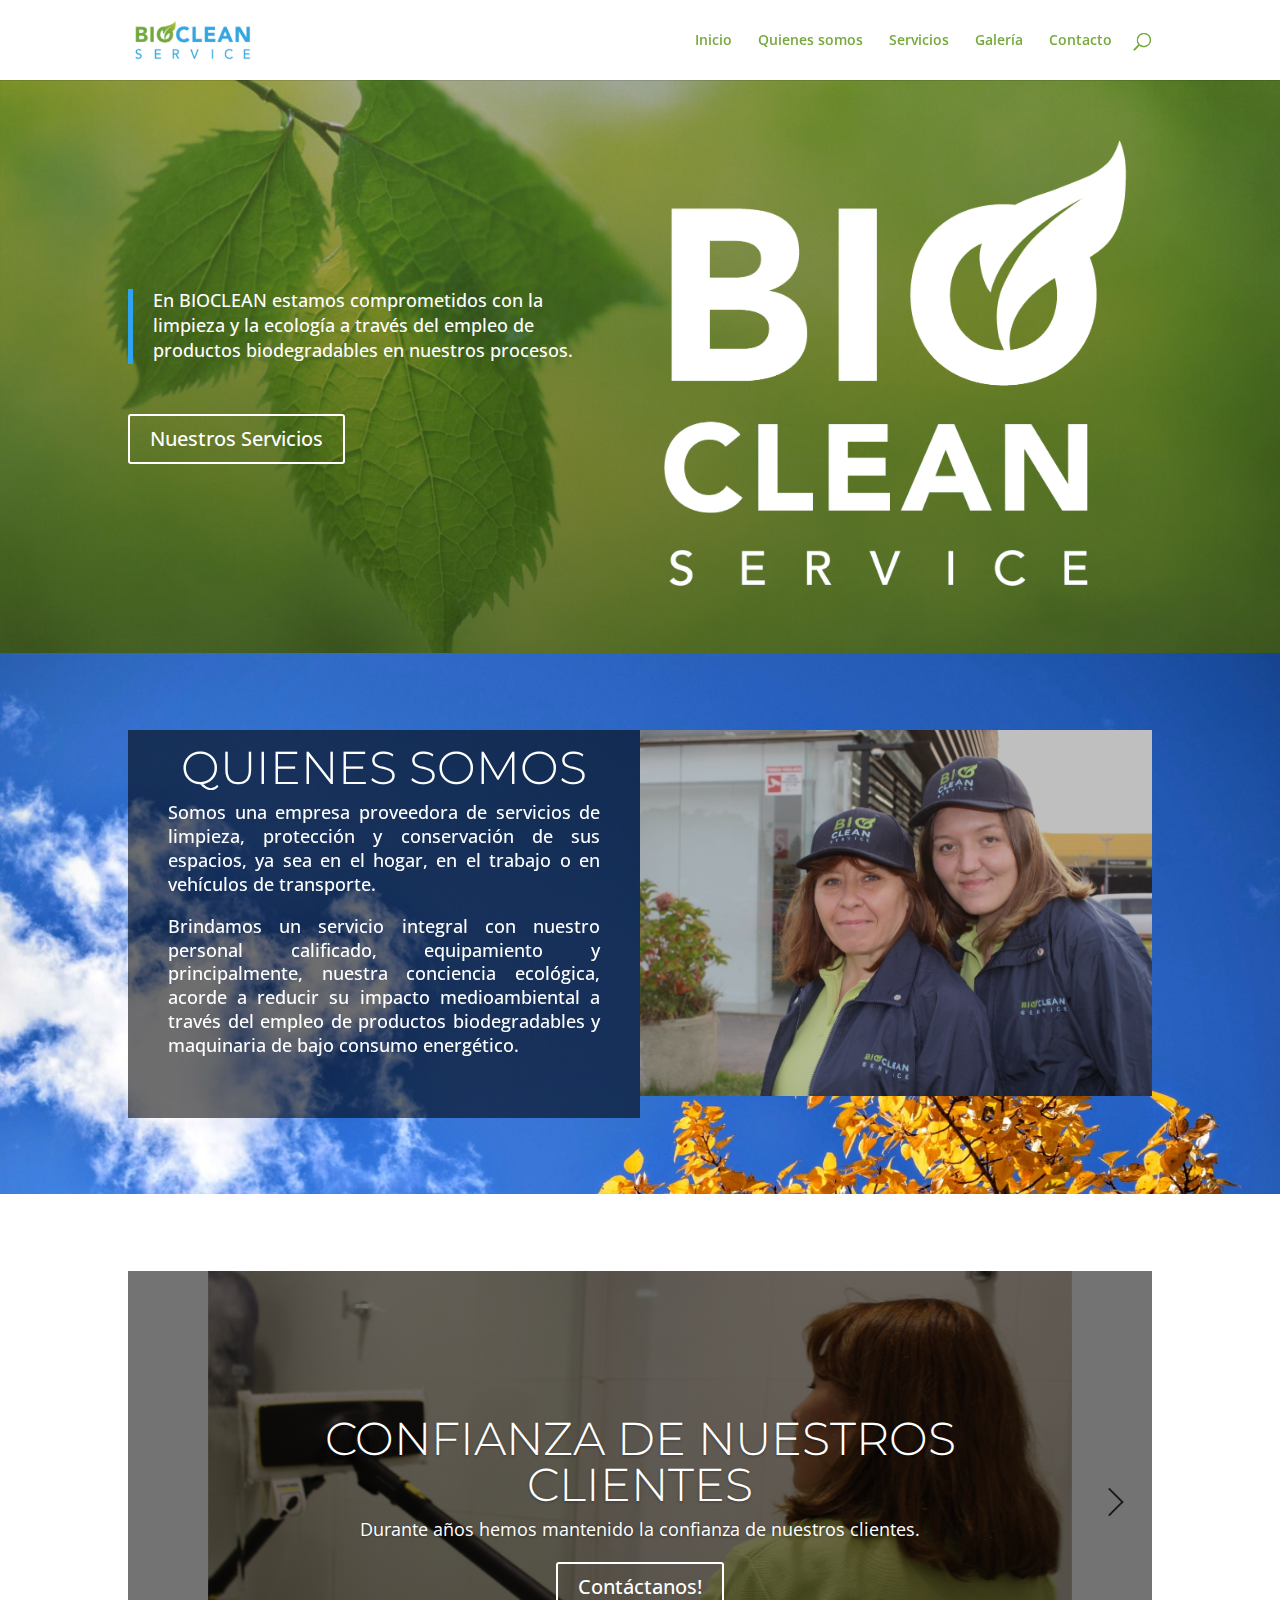
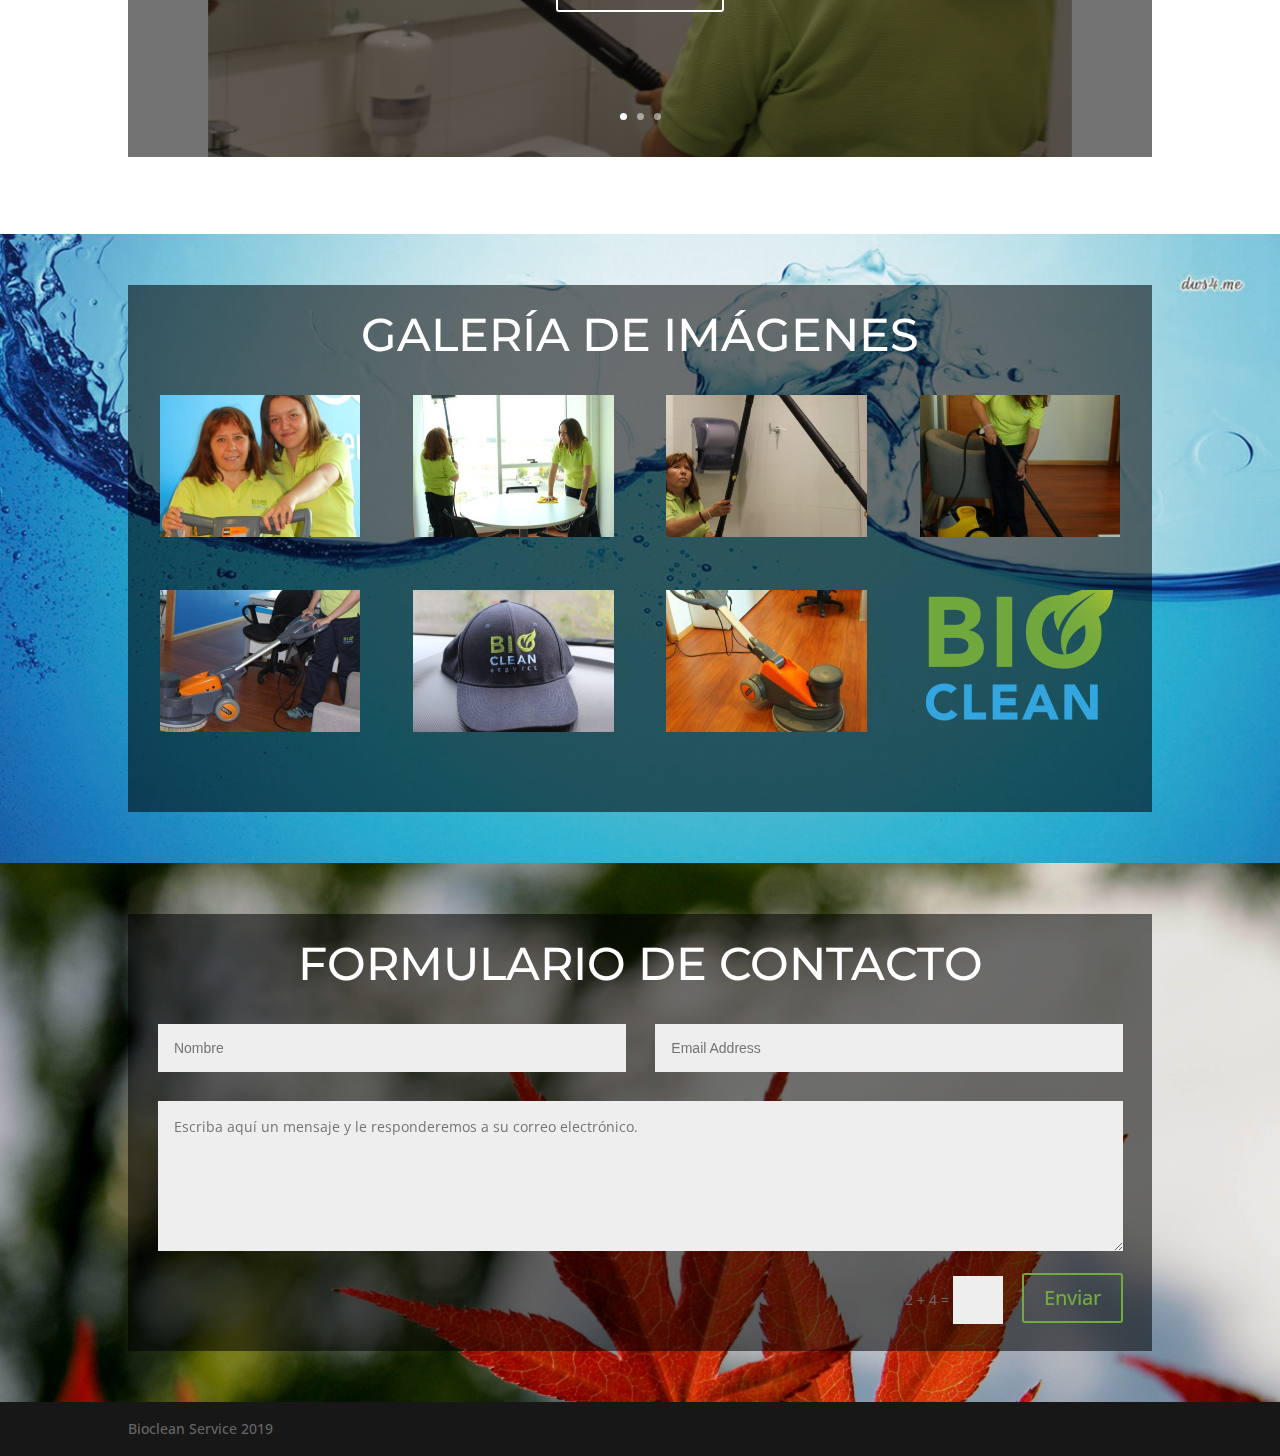
<file: index.html>
<!DOCTYPE html>
<html lang="es-CL">
<head>
	<meta charset="UTF-8" />
<meta name="description" content="Servicios de limpieza de carácter ecológico, los cuales aportan en mejorar las condiciones de nuestro medio ambiente a través del empleo de productos biodegradables." /><meta http-equiv="X-UA-Compatible" content="IE=edge">
	<link rel="pingback" href="/xmlrpc.php" />

	<script type="text/javascript">
		document.documentElement.className = 'js';
	</script>

	<script>var et_site_url='http://biocleanservice.local';var et_post_id='19';function et_core_page_resource_fallback(a,b){"undefined"===typeof b&&(b=a.sheet.cssRules&&0===a.sheet.cssRules.length);b&&(a.onerror=null,a.onload=null,a.href?a.href=et_site_url+"/?et_core_page_resource="+a.id+et_post_id:a.src&&(a.src=et_site_url+"/?et_core_page_resource="+a.id+et_post_id))}
</script><title>Bioclean Service Chile</title>
<link rel='dns-prefetch' href='//fonts.googleapis.com' />
<link rel='dns-prefetch' href='//s.w.org' />
<link rel="alternate" type="application/rss+xml" title="Bioclean Service Chile &raquo; Feed" href="/feed/" />
<link rel="alternate" type="application/rss+xml" title="Bioclean Service Chile &raquo; Feed de comentarios" href="/comments/feed/" />
		<script type="text/javascript">
			window._wpemojiSettings = {"baseUrl":"https:\/\/s.w.org\/images\/core\/emoji\/11\/72x72\/","ext":".png","svgUrl":"https:\/\/s.w.org\/images\/core\/emoji\/11\/svg\/","svgExt":".svg","source":{"concatemoji":"http:\/\/biocleanservice.local\/wp-includes\/js\/wp-emoji-release.min.js?ver=5.0.4"}};
			!function(a,b,c){function d(a,b){var c=String.fromCharCode;l.clearRect(0,0,k.width,k.height),l.fillText(c.apply(this,a),0,0);var d=k.toDataURL();l.clearRect(0,0,k.width,k.height),l.fillText(c.apply(this,b),0,0);var e=k.toDataURL();return d===e}function e(a){var b;if(!l||!l.fillText)return!1;switch(l.textBaseline="top",l.font="600 32px Arial",a){case"flag":return!(b=d([55356,56826,55356,56819],[55356,56826,8203,55356,56819]))&&(b=d([55356,57332,56128,56423,56128,56418,56128,56421,56128,56430,56128,56423,56128,56447],[55356,57332,8203,56128,56423,8203,56128,56418,8203,56128,56421,8203,56128,56430,8203,56128,56423,8203,56128,56447]),!b);case"emoji":return b=d([55358,56760,9792,65039],[55358,56760,8203,9792,65039]),!b}return!1}function f(a){var c=b.createElement("script");c.src=a,c.defer=c.type="text/javascript",b.getElementsByTagName("head")[0].appendChild(c)}var g,h,i,j,k=b.createElement("canvas"),l=k.getContext&&k.getContext("2d");for(j=Array("flag","emoji"),c.supports={everything:!0,everythingExceptFlag:!0},i=0;i<j.length;i++)c.supports[j[i]]=e(j[i]),c.supports.everything=c.supports.everything&&c.supports[j[i]],"flag"!==j[i]&&(c.supports.everythingExceptFlag=c.supports.everythingExceptFlag&&c.supports[j[i]]);c.supports.everythingExceptFlag=c.supports.everythingExceptFlag&&!c.supports.flag,c.DOMReady=!1,c.readyCallback=function(){c.DOMReady=!0},c.supports.everything||(h=function(){c.readyCallback()},b.addEventListener?(b.addEventListener("DOMContentLoaded",h,!1),a.addEventListener("load",h,!1)):(a.attachEvent("onload",h),b.attachEvent("onreadystatechange",function(){"complete"===b.readyState&&c.readyCallback()})),g=c.source||{},g.concatemoji?f(g.concatemoji):g.wpemoji&&g.twemoji&&(f(g.twemoji),f(g.wpemoji)))}(window,document,window._wpemojiSettings);
		</script>
		<meta content="Divi v.3.17.6" name="generator"/><style type="text/css">
img.wp-smiley,
img.emoji {
	display: inline !important;
	border: none !important;
	box-shadow: none !important;
	height: 1em !important;
	width: 1em !important;
	margin: 0 .07em !important;
	vertical-align: -0.1em !important;
	background: none !important;
	padding: 0 !important;
}
</style>
<link rel='stylesheet' id='wp-block-library-css'  href='/wp-includes/css/dist/block-library/style.min.css?ver=5.0.4' type='text/css' media='all' />
<link rel='stylesheet' id='divi-fonts-css'  href='http://fonts.googleapis.com/css?family=Open+Sans:300italic,400italic,600italic,700italic,800italic,400,300,600,700,800&#038;subset=latin,latin-ext' type='text/css' media='all' />
<link rel='stylesheet' id='divi-style-css'  href='/wp-content/themes/Divi/style.css?ver=3.17.6' type='text/css' media='all' />
<link rel='stylesheet' id='et-builder-googlefonts-cached-css'  href='http://fonts.googleapis.com/css?family=Montserrat%3A100%2C100italic%2C200%2C200italic%2C300%2C300italic%2Cregular%2Citalic%2C500%2C500italic%2C600%2C600italic%2C700%2C700italic%2C800%2C800italic%2C900%2C900italic&#038;ver=5.0.4#038;subset=latin,latin-ext' type='text/css' media='all' />
<link rel='stylesheet' id='dashicons-css'  href='/wp-includes/css/dashicons.min.css?ver=5.0.4' type='text/css' media='all' />
<script type='text/javascript' src='/wp-includes/js/jquery/jquery.js?ver=1.12.4'></script>
<script type='text/javascript' src='/wp-includes/js/jquery/jquery-migrate.min.js?ver=1.4.1'></script>
<link rel='https://api.w.org/' href='/wp-json/' />
<link rel="EditURI" type="application/rsd+xml" title="RSD" href="/xmlrpc.php?rsd" />
<link rel="wlwmanifest" type="application/wlwmanifest+xml" href="/wp-includes/wlwmanifest.xml" /> 
<meta name="generator" content="WordPress 5.0.4" />
<link rel="canonical" href="/" />
<link rel='shortlink' href='/' />
<link rel="alternate" type="application/json+oembed" href="/wp-json/oembed/1.0/embed?url=http%3A%2F%2F%2F" />
<link rel="alternate" type="text/xml+oembed" href="/wp-json/oembed/1.0/embed?url=http%3A%2F%2F%2F&#038;format=xml" />
<meta name="viewport" content="width=device-width, initial-scale=1.0, maximum-scale=1.0, user-scalable=0" /><link rel="shortcut icon" href="" /><style id="et-core-unified-cached-inline-styles">.et_header_style_centered .mobile_nav .select_page,.et_header_style_split .mobile_nav .select_page,.et_nav_text_color_light #top-menu>li>a,.et_nav_text_color_dark #top-menu>li>a,#top-menu a,.et_mobile_menu li a,.et_nav_text_color_light .et_mobile_menu li a,.et_nav_text_color_dark .et_mobile_menu li a,#et_search_icon:before,.et_search_form_container input,span.et_close_search_field:after,#et-top-navigation .et-cart-info{color:#76aa3d}.et_search_form_container input::-moz-placeholder{color:#76aa3d}.et_search_form_container input::-webkit-input-placeholder{color:#76aa3d}.et_search_form_container input:-ms-input-placeholder{color:#76aa3d}#footer-widgets .footer-widget a,#footer-widgets .footer-widget li a,#footer-widgets .footer-widget li a:hover{color:#ffffff}.footer-widget{color:#ffffff}#footer-bottom .et-social-icon a{font-size:32px}.et_slide_in_menu_container,.et_slide_in_menu_container .et-search-field{letter-spacing:px}.et_slide_in_menu_container .et-search-field::-moz-placeholder{letter-spacing:px}.et_slide_in_menu_container .et-search-field::-webkit-input-placeholder{letter-spacing:px}.et_slide_in_menu_container .et-search-field:-ms-input-placeholder{letter-spacing:px}@media only screen and (min-width:981px){.et-fixed-header #top-menu a,.et-fixed-header #et_search_icon:before,.et-fixed-header #et_top_search .et-search-form input,.et-fixed-header .et_search_form_container input,.et-fixed-header .et_close_search_field:after,.et-fixed-header #et-top-navigation .et-cart-info{color:#76aa3d!important}.et-fixed-header .et_search_form_container input::-moz-placeholder{color:#76aa3d!important}.et-fixed-header .et_search_form_container input::-webkit-input-placeholder{color:#76aa3d!important}.et-fixed-header .et_search_form_container input:-ms-input-placeholder{color:#76aa3d!important}}@media only screen and (min-width:1350px){.et_pb_row{padding:27px 0}.et_pb_section{padding:54px 0}.single.et_pb_pagebuilder_layout.et_full_width_page .et_post_meta_wrapper{padding-top:81px}.et_pb_section.et_pb_section_first{padding-top:inherit}.et_pb_fullwidth_section{padding:0}}	h1,h2,h3,h4,h5,h6{font-family:'Montserrat',Helvetica,Arial,Lucida,sans-serif}</style></head>
<body class="home page-template-default page page-id-19 et_divi_builder et_pb_button_helper_class et_fixed_nav et_show_nav et_cover_background et_pb_gutter et_pb_gutters3 et_primary_nav_dropdown_animation_fade et_secondary_nav_dropdown_animation_fade et_pb_footer_columns4 et_header_style_left et_pb_pagebuilder_layout et_right_sidebar et_divi_theme et-db et_minified_js et_minified_css">
	<div id="page-container">

	
	
			<header id="main-header" data-height-onload="66">
			<div class="container clearfix et_menu_container">
							<div class="logo_container">
					<span class="logo_helper"></span>
					<a href="/">
						<img src="/wp-content/uploads/2019/03/logonav.png" alt="Bioclean Service Chile" id="logo" data-height-percentage="54" />
					</a>
				</div>
							<div id="et-top-navigation" data-height="66" data-fixed-height="40">
											<nav id="top-menu-nav">
						<ul id="top-menu" class="nav"><li id="menu-item-37" class="menu-item menu-item-type-custom menu-item-object-custom menu-item-37"><a href="#inicio">Inicio</a></li>
<li id="menu-item-38" class="menu-item menu-item-type-custom menu-item-object-custom menu-item-38"><a href="#nosotros">Quienes somos</a></li>
<li id="menu-item-39" class="menu-item menu-item-type-custom menu-item-object-custom menu-item-39"><a href="#servicios">Servicios</a></li>
<li id="menu-item-121" class="menu-item menu-item-type-custom menu-item-object-custom menu-item-121"><a href="#galeria">Galería</a></li>
<li id="menu-item-41" class="menu-item menu-item-type-custom menu-item-object-custom menu-item-41"><a href="#contacto">Contacto</a></li>
</ul>						</nav>
					
					
					
										<div id="et_top_search">
						<span id="et_search_icon"></span>
					</div>
					
					<div id="et_mobile_nav_menu">
				<div class="mobile_nav closed">
					<span class="select_page">Select Page</span>
					<span class="mobile_menu_bar mobile_menu_bar_toggle"></span>
				</div>
			</div>				</div> <!-- #et-top-navigation -->
			</div> <!-- .container -->
			<div class="et_search_outer">
				<div class="container et_search_form_container">
					<form role="search" method="get" class="et-search-form" action="/">
					<input type="search" class="et-search-field" placeholder="Search &hellip;" value="" name="s" title="Search for:" />					</form>
					<span class="et_close_search_field"></span>
				</div>
			</div>
		</header> <!-- #main-header -->
			<div id="et-main-area">
	
<div id="main-content">


			
				<article id="post-19" class="post-19 page type-page status-publish hentry">

				
					<div class="entry-content">
					<div id="et-boc" class="et-boc">
			
			<div class="et_builder_inner_content et_pb_gutters3"><div id="inicio" class="et_pb_section et_pb_section_0 et_pb_fullwidth_section et_section_regular">
				
				
				
				
					<section class="et_pb_module et_pb_fullwidth_header et_pb_fullwidth_header_0 et_pb_header_with_image et_pb_bg_layout_dark et_pb_text_align_left">
				
				
				<div class="et_pb_fullwidth_header_container left">
					<div class="header-content-container center">
					<div class="header-content">
						
						
						
						<div class="et_pb_header_content_wrapper"><blockquote>
<p><span style="font-size: large;">En BIOCLEAN estamos comprometidos con la limpieza y la ecología a través del empleo de productos biodegradables en nuestros procesos.</span></p>
</blockquote></div>
						<a class="et_pb_button et_pb_more_button et_pb_button_one" href="#servicios">Nuestros Servicios</a>
					</div>
				</div>
					<div class="header-image-container center">
					<div class="header-image">
						<img src="/wp-content/uploads/2019/05/BIOCLEAN_blanco-vertical.png" alt="" title="" />
					</div>
				</div>
				</div>
				<div class="et_pb_fullwidth_header_overlay"></div>
				<div class="et_pb_fullwidth_header_scroll"></div>
			</section>
				
				
			</div> <!-- .et_pb_section --><div id="nosotros" class="et_pb_section et_pb_section_1 et_pb_with_background et_pb_section_parallax et_section_regular">
				
				<div class="et_parallax_bg et_pb_parallax_css" style="background-image: url(/wp-content/uploads/2019/03/tim-gouw-38263-unsplash.jpg);"></div>
				
				
					<div class="et_pb_row et_pb_row_0 et_pb_equal_columns et_pb_gutters1">
				<div class="et_pb_column et_pb_column_1_2 et_pb_column_0    et_pb_css_mix_blend_mode_passthrough">
				
				
				<div class="et_pb_module et_pb_cta_0 et_pb_promo et_pb_bg_layout_dark  et_pb_text_align_center">
				
				
				<div class="et_pb_promo_description">
					<h1 class="et_pb_module_header">QUIENES SOMOS</h1>
					<p style="text-align: justify;"><span>Somos una empresa proveedora de servicios de limpieza, protección y conservación de sus espacios, ya sea en el hogar, en el trabajo o en vehículos de transporte.</span></p>
<p style="text-align: justify;">Brindamos un servicio integral con nuestro personal calificado, equipamiento y principalmente, nuestra conciencia ecológica, acorde a reducir su impacto medioambiental a través del empleo de productos biodegradables y maquinaria de bajo consumo energético.</p>
				</div>
				
			</div>
			</div> <!-- .et_pb_column --><div class="et_pb_column et_pb_column_1_2 et_pb_column_1    et_pb_css_mix_blend_mode_passthrough">
				
				
				<div class="et_pb_module et_pb_image et_pb_image_0 et_always_center_on_mobile">
				
				
				<span class="et_pb_image_wrap"><img src="/wp-content/uploads/2019/04/foto.jpg" alt="" /></span>
			</div>
			</div> <!-- .et_pb_column -->
				
				
			</div> <!-- .et_pb_row -->
				
				
			</div> <!-- .et_pb_section --><div id="servicios" class="et_pb_section et_pb_section_2 et_section_regular">
				
				
				
				
					<div class="et_pb_row et_pb_row_1">
				<div class="et_pb_column et_pb_column_4_4 et_pb_column_2    et_pb_css_mix_blend_mode_passthrough et-last-child">
				
				
				<div class="et_pb_module et_pb_slider et_pb_slider_0 et_pb_slider_fullwidth_off">
				<div class="et_pb_slides">
					<div class="et_pb_slide et_pb_slide_0 et_pb_bg_layout_dark et_pb_media_alignment_center et-pb-active-slide">
				
				
				<div class="et_pb_container clearfix">
					<div class="et_pb_slider_container_inner">
						
						<div class="et_pb_slide_description">
							<h2 class="et_pb_slide_title"><a href="#contacto">CONFIANZA DE NUESTROS CLIENTES</a></h2>
				<div class="et_pb_slide_content"><p>Durante años hemos mantenido la confianza de nuestros clientes.</p></div>
							<div class="et_pb_button_wrapper"><a class="et_pb_button et_pb_more_button" href="#contacto">Contáctanos!</a></div>
						</div> <!-- .et_pb_slide_description -->
					</div>
				</div> <!-- .et_pb_container -->
				
			</div> <!-- .et_pb_slide -->
			<div class="et_pb_slide et_pb_slide_1 et_pb_bg_layout_dark et_pb_media_alignment_center">
				
				
				<div class="et_pb_container clearfix">
					<div class="et_pb_slider_container_inner">
						
						<div class="et_pb_slide_description">
							<h2 class="et_pb_slide_title"><a href="#contacto">NUESTROS SERVICIOS</a></h2>
				<div class="et_pb_slide_content"><p>Ofrecemos servicios de limpieza, desinfección y sanitizado para el hogar, oficina o local comercial / Limpieza de alfombras / Limpieza de tapices / Limpieza de cristales, entre otros.</p></div>
							<div class="et_pb_button_wrapper"><a class="et_pb_button et_pb_more_button" href="#contacto">Contáctanos!</a></div>
						</div> <!-- .et_pb_slide_description -->
					</div>
				</div> <!-- .et_pb_container -->
				
			</div> <!-- .et_pb_slide -->
			<div class="et_pb_slide et_pb_slide_2 et_pb_bg_layout_dark et_pb_media_alignment_center">
				
				
				<div class="et_pb_container clearfix">
					<div class="et_pb_slider_container_inner">
						
						<div class="et_pb_slide_description">
							<h2 class="et_pb_slide_title"><a href="#contacto">CALIDAD EN LO QUE HACEMOS</a></h2>
				<div class="et_pb_slide_content"><p>Contamos con equipos de la más alta calidad para garantizar un trabajo profesional.</p></div>
							<div class="et_pb_button_wrapper"><a class="et_pb_button et_pb_more_button" href="#contacto">Contáctanos</a></div>
						</div> <!-- .et_pb_slide_description -->
					</div>
				</div> <!-- .et_pb_container -->
				
			</div> <!-- .et_pb_slide -->
			
				</div> <!-- .et_pb_slides -->
				
			</div> <!-- .et_pb_slider -->
			
			</div> <!-- .et_pb_column -->
				
				
			</div> <!-- .et_pb_row -->
				
				
			</div> <!-- .et_pb_section --><div id="galeria" class="et_pb_section et_pb_section_3 et_pb_with_background et_pb_section_parallax et_section_regular">
				
				<div class="et_parallax_bg et_pb_parallax_css" style="background-image: url(/wp-content/uploads/2019/05/agua1-web-BCS.jpg);"></div>
				
				
					<div class="et_pb_row et_pb_row_2">
				<div class="et_pb_column et_pb_column_4_4 et_pb_column_3    et_pb_css_mix_blend_mode_passthrough et-last-child">
				
				
				<div class="et_pb_module et_pb_text et_pb_text_0 et_pb_bg_layout_light  et_pb_text_align_left">
				
				
				<div class="et_pb_text_inner">
					<h1><span style="color: #ffffff;">GALERÍA DE IMÁGENES</span></h1>
				</div>
			</div> <!-- .et_pb_text --><div class="et_pb_module et_pb_gallery et_pb_gallery_0 et_pb_bg_layout_light  et_pb_gallery_grid">
				<div class="et_pb_gallery_items et_post_gallery clearfix" data-per_page="8"><div class="et_pb_gallery_item et_pb_grid_item et_pb_bg_layout_light">
				<div class='et_pb_gallery_image landscape'>
					<a href="/wp-content/uploads/2019/05/IMG_6666.jpg" title="IMG_6666">
					<img src="/wp-content/uploads/2019/05/IMG_6666-400x284.jpg" alt="IMG_6666" />
					<span class="et_overlay"></span>
				</a>
				</div></div><div class="et_pb_gallery_item et_pb_grid_item et_pb_bg_layout_light">
				<div class='et_pb_gallery_image landscape'>
					<a href="/wp-content/uploads/2019/05/IMG_6601.jpg" title="IMG_6601">
					<img src="/wp-content/uploads/2019/05/IMG_6601-400x284.jpg" alt="IMG_6601" />
					<span class="et_overlay"></span>
				</a>
				</div></div><div class="et_pb_gallery_item et_pb_grid_item et_pb_bg_layout_light">
				<div class='et_pb_gallery_image landscape'>
					<a href="/wp-content/uploads/2019/05/IMG_6636.jpg" title="IMG_6636">
					<img src="/wp-content/uploads/2019/05/IMG_6636-400x284.jpg" alt="IMG_6636" />
					<span class="et_overlay"></span>
				</a>
				</div></div><div class="et_pb_gallery_item et_pb_grid_item et_pb_bg_layout_light">
				<div class='et_pb_gallery_image landscape'>
					<a href="/wp-content/uploads/2019/05/IMG_6545.jpg" title="IMG_6545">
					<img src="/wp-content/uploads/2019/05/IMG_6545-400x284.jpg" alt="IMG_6545" />
					<span class="et_overlay"></span>
				</a>
				</div></div><div class="et_pb_gallery_item et_pb_grid_item et_pb_bg_layout_light">
				<div class='et_pb_gallery_image landscape'>
					<a href="/wp-content/uploads/2019/05/IMG_6637.jpg" title="IMG_6637">
					<img src="/wp-content/uploads/2019/05/IMG_6637-400x284.jpg" alt="IMG_6637" />
					<span class="et_overlay"></span>
				</a>
				</div></div><div class="et_pb_gallery_item et_pb_grid_item et_pb_bg_layout_light">
				<div class='et_pb_gallery_image landscape'>
					<a href="/wp-content/uploads/2019/05/IMG_6703.jpg" title="IMG_6703">
					<img src="/wp-content/uploads/2019/05/IMG_6703-400x284.jpg" alt="IMG_6703" />
					<span class="et_overlay"></span>
				</a>
				</div></div><div class="et_pb_gallery_item et_pb_grid_item et_pb_bg_layout_light">
				<div class='et_pb_gallery_image landscape'>
					<a href="/wp-content/uploads/2019/05/IMG_6595.jpg" title="IMG_6595">
					<img src="/wp-content/uploads/2019/05/IMG_6595-400x284.jpg" alt="IMG_6595" />
					<span class="et_overlay"></span>
				</a>
				</div></div><div class="et_pb_gallery_item et_pb_grid_item et_pb_bg_layout_light">
				<div class='et_pb_gallery_image landscape'>
					<a href="/wp-content/uploads/2019/03/BIOCLEAN_color-vertical.png" title="BIOCLEAN_color vertical">
					<img src="/wp-content/uploads/2019/03/BIOCLEAN_color-vertical-400x284.png" alt="BIOCLEAN_color vertical" />
					<span class="et_overlay"></span>
				</a>
				</div></div></div><!-- .et_pb_gallery_items --></div><!-- .et_pb_gallery -->
			</div> <!-- .et_pb_column -->
				
				
			</div> <!-- .et_pb_row -->
				
				
			</div> <!-- .et_pb_section --><div id="contacto" class="et_pb_section et_pb_section_4 et_pb_with_background et_pb_section_parallax et_section_regular">
				
				<div class="et_parallax_bg et_pb_parallax_css" style="background-image: url(/wp-content/uploads/2019/04/4.jpg);"></div>
				
				
					<div class="et_pb_row et_pb_row_3">
				<div class="et_pb_column et_pb_column_4_4 et_pb_column_4    et_pb_css_mix_blend_mode_passthrough et-last-child">
				
				
				<div class="et_pb_module et_pb_text et_pb_text_1 et_pb_bg_layout_light  et_pb_text_align_left">
				
				
				<div class="et_pb_text_inner">
					<h1><span color="#ffffff" style="color: #ffffff;">FORMULARIO DE CONTACTO</span></h1>
				</div>
			</div> <!-- .et_pb_text -->
			<div id="et_pb_contact_form_0" class="et_pb_module et_pb_contact_form_0 et_pb_contact_form_container clearfix" data-form_unique_num="0">
				
				
				
				<div class="et-pb-contact-message"></div>
				
				<div class="et_pb_contact">
					<form class="et_pb_contact_form clearfix" method="post" action="/">
						<p class="et_pb_contact_field et_pb_contact_field_0 et_pb_contact_field_half" data-id="name" data-type="input">
				
				
				<label for="et_pb_contact_name_1" class="et_pb_contact_form_label">Nombre</label>
				<input type="text" id="et_pb_contact_name_1" class="input" value="" name="et_pb_contact_name_1" data-required_mark="required" data-field_type="input" data-original_id="name" placeholder="Nombre">
			</p><p class="et_pb_contact_field et_pb_contact_field_1 et_pb_contact_field_half et_pb_contact_field_last" data-id="email" data-type="email">
				
				
				<label for="et_pb_contact_email_1" class="et_pb_contact_form_label">Email Address</label>
				<input type="text" id="et_pb_contact_email_1" class="input" value="" name="et_pb_contact_email_1" data-required_mark="required" data-field_type="email" data-original_id="email" placeholder="Email Address">
			</p><p class="et_pb_contact_field et_pb_contact_field_2 et_pb_contact_field_last" data-id="message" data-type="text">
				
				
				<label for="et_pb_contact_message_1" class="et_pb_contact_form_label">Escriba aquí un mensaje y le responderemos a su correo electrónico.</label>
				<textarea name="et_pb_contact_message_1" id="et_pb_contact_message_1" class="et_pb_contact_message input" data-required_mark="required" data-field_type="text" data-original_id="message" placeholder="Escriba aquí un mensaje y le responderemos a su correo electrónico."></textarea>
			</p>
						<input type="hidden" value="et_contact_proccess" name="et_pb_contactform_submit_0">
						<input type="text" value="" name="et_pb_contactform_validate_0" class="et_pb_contactform_validate_field" />
						<div class="et_contact_bottom_container">
							
			<div class="et_pb_contact_right">
				<p class="clearfix">
					<span class="et_pb_contact_captcha_question">2 + 4</span> = <input type="text" size="2" class="input et_pb_contact_captcha" data-first_digit="2" data-second_digit="4" value="" name="et_pb_contact_captcha_0" data-required_mark="required">
				</p>
			</div> <!-- .et_pb_contact_right -->
							<button type="submit" class="et_pb_contact_submit et_pb_button">Enviar</button>
						</div>
						<input type="hidden" id="_wpnonce-et-pb-contact-form-submitted" name="_wpnonce-et-pb-contact-form-submitted" value="07bb1aa75a" /><input type="hidden" name="_wp_http_referer" value="/" />
					</form>
				</div> <!-- .et_pb_contact -->
			</div> <!-- .et_pb_contact_form_container -->
			
			</div> <!-- .et_pb_column -->
				
				
			</div> <!-- .et_pb_row -->
				
				
			</div> <!-- .et_pb_section -->			</div>
			
		</div>					</div> <!-- .entry-content -->

				
				</article> <!-- .et_pb_post -->

			

</div> <!-- #main-content -->


			<footer id="main-footer">
				

		
				<div id="footer-bottom">
					<div class="container clearfix">
				<div id="footer-info">Bioclean Service 2019</div>					</div>	<!-- .container -->
				</div>
			</footer> <!-- #main-footer -->
		</div> <!-- #et-main-area -->


	</div> <!-- #page-container -->

		<script type="text/javascript">
			</script>
	<script type='text/javascript'>
/* <![CDATA[ */
var DIVI = {"item_count":"%d Item","items_count":"%d Items"};
var et_shortcodes_strings = {"previous":"Previous","next":"Next"};
var et_pb_custom = {"ajaxurl":"http:\/\/biocleanservice.local\/wp-admin\/admin-ajax.php","images_uri":"http:\/\/biocleanservice.local\/wp-content\/themes\/Divi\/images","builder_images_uri":"http:\/\/biocleanservice.local\/wp-content\/themes\/Divi\/includes\/builder\/images","et_frontend_nonce":"f131c93e72","subscription_failed":"Please, check the fields below to make sure you entered the correct information.","et_ab_log_nonce":"6db28de023","fill_message":"Please, fill in the following fields:","contact_error_message":"Please, fix the following errors:","invalid":"Invalid email","captcha":"Captcha","prev":"Prev","previous":"Previous","next":"Next","wrong_captcha":"You entered the wrong number in captcha.","is_builder_plugin_used":"","ignore_waypoints":"no","is_divi_theme_used":"1","widget_search_selector":".widget_search","is_ab_testing_active":"","page_id":"19","unique_test_id":"","ab_bounce_rate":"5","is_cache_plugin_active":"no","is_shortcode_tracking":"","tinymce_uri":""};
var et_pb_box_shadow_elements = []; var su_magnific_popup = {"close":"Close (Esc)","loading":"Loading...","prev":"Previous (Left arrow key)","next":"Next (Right arrow key)","counter":"%curr% of %total%","error":"Failed to load this link. <a href=\"%url%\" target=\"_blank\"><u>Open link<\/u><\/a>."};
/* ]]> */
</script>
<script type='text/javascript' src='/wp-content/themes/Divi/js/custom.min.js?ver=3.17.6'></script>
<script type='text/javascript' src='/wp-content/plugins/divi-builder/core/admin/js/common.js?ver=3.17.6'></script>
<script type='text/javascript' src='/wp-includes/js/wp-embed.min.js?ver=5.0.4'></script>
<style id="et-core-unified-cached-inline-styles-2">.et_pb_fullwidth_header.et_pb_fullwidth_header_0{background-image:linear-gradient(180deg,rgba(0,0,0,0.29) 0%,rgba(0,0,0,0.45) 100%),url(/wp-content/uploads/2019/05/hojas2-web-BCS.jpg)}.et_pb_slide_2{background-color:rgba(0,0,0,0.55)}body #page-container .et_pb_contact_form_0.et_pb_contact_form_container.et_pb_module .et_pb_button{color:#73a93d!important;border-color:#73a93d}.et_pb_text_1 h1{font-size:46px;text-align:center}.et_pb_row_3.et_pb_row{padding-top:27px;padding-right:29px;padding-bottom:27px;padding-left:29px}.et_pb_row_3{background-color:rgba(0,0,0,0.55)}.et_pb_text_0 h1{font-size:46px;text-align:center}.et_pb_row_2.et_pb_row{padding-top:27px;padding-right:32px;padding-bottom:27px;padding-left:32px}.et_pb_row_2{background-color:rgba(0,0,0,0.55)}.et_pb_section_3.et_pb_section{background-color:rgba(0,0,0,0.54)!important}.et_pb_slide_1{background-color:rgba(0,0,0,0.55)}div.et_pb_section.et_pb_section_1{background-image:linear-gradient(180deg,#ffffff 0%,rgba(255,255,255,0) 100%)!important}.et_pb_slide_0{background-color:rgba(0,0,0,0.55)}html:not(.et_fb_edit_enabled) #et-fb-app .et_pb_image_0:hover{filter:brightness(75%)}.et_pb_image_0{filter:brightness(75%);backface-visibility:hidden;margin-left:0}.et_pb_cta_0.et_pb_promo{font-size:1.3em;background-color:rgba(0,0,0,0.57);padding-top:3%!important;height:100%}.et_pb_cta_0.et_pb_promo h2,.et_pb_cta_0.et_pb_promo h1.et_pb_module_header,.et_pb_cta_0.et_pb_promo h3.et_pb_module_header,.et_pb_cta_0.et_pb_promo h4.et_pb_module_header,.et_pb_cta_0.et_pb_promo h5.et_pb_module_header,.et_pb_cta_0.et_pb_promo h6.et_pb_module_header{font-weight:300!important;font-size:46px!important}.et_pb_row_0{max-width:50vh;max-width:80%!important;width:80%}body #page-container .et_pb_contact_form_0.et_pb_contact_form_container.et_pb_module .et_pb_button:hover:after{color:}.et_pb_slider .et_pb_slide_2{background-position:top center;background-blend-mode:multiply;background-image:url(/wp-content/uploads/2019/04/foto-34.jpg);background-color:rgba(0,0,0,0.55)}.et_pb_slider .et_pb_slide_1{background-size:initial;background-position:bottom center;background-blend-mode:multiply;background-image:url(/wp-content/uploads/2019/04/foto-13.jpg);background-color:rgba(0,0,0,0.55)}.et_pb_slider .et_pb_slide_0{background-blend-mode:multiply;background-image:url(/wp-content/uploads/2019/05/foto-19.png);background-color:rgba(0,0,0,0.55)}.et_pb_row_0.et_pb_row{margin-left:auto!important;margin-right:auto!important}@media only screen and (max-width:767px){.et_pb_cta_0.et_pb_promo h2,.et_pb_cta_0.et_pb_promo h1.et_pb_module_header,.et_pb_cta_0.et_pb_promo h3.et_pb_module_header,.et_pb_cta_0.et_pb_promo h4.et_pb_module_header,.et_pb_cta_0.et_pb_promo h5.et_pb_module_header,.et_pb_cta_0.et_pb_promo h6.et_pb_module_header{font-size:29px!important}.et_pb_cta_0.et_pb_promo{font-size:0.9em}.et_pb_image_0{display:none!important}}</style></body>
</html>
</file>
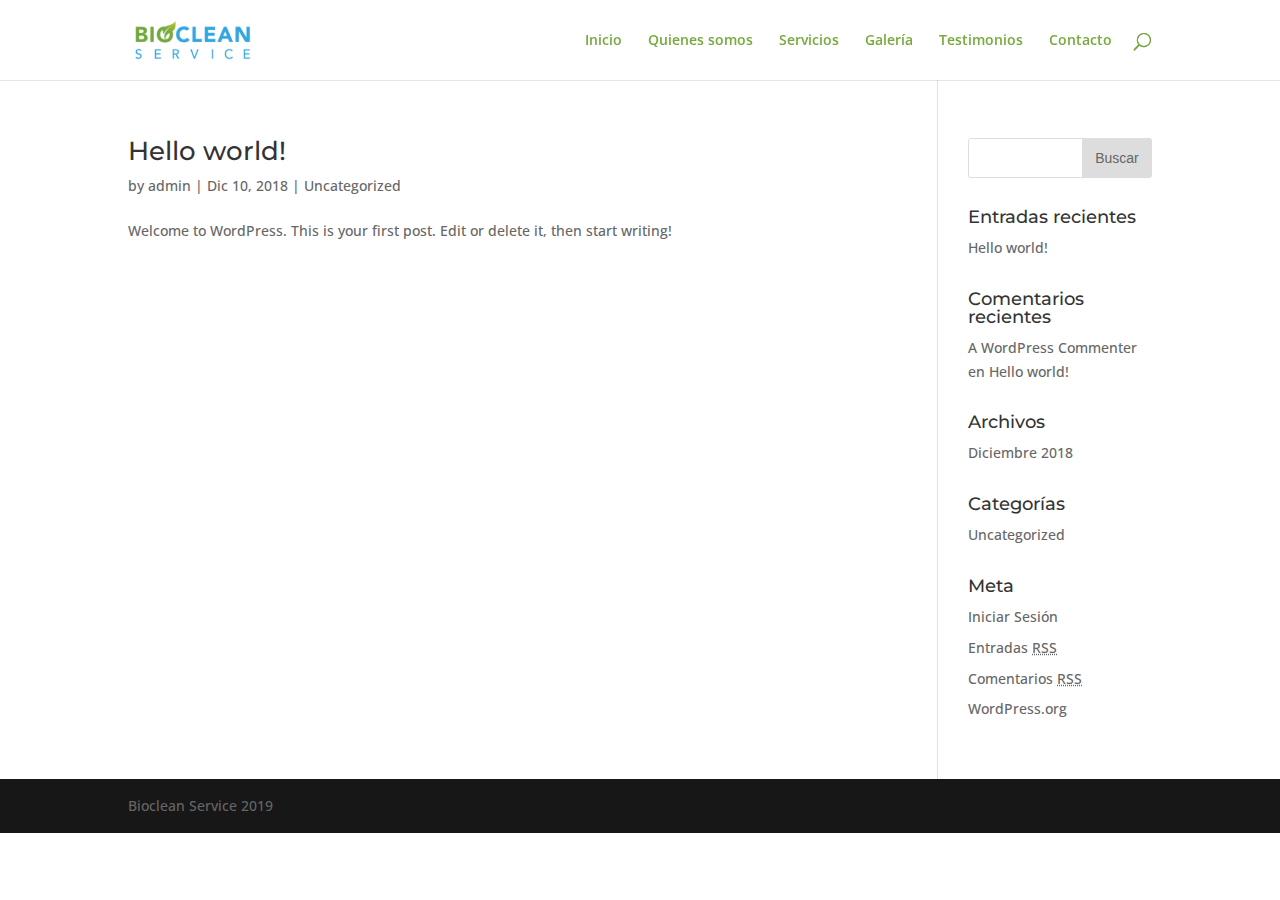
<file: 2018/12/index.html>
<!DOCTYPE html>
<html lang="es-CL">
<head>
	<meta charset="UTF-8" />
<meta http-equiv="X-UA-Compatible" content="IE=edge">
	<link rel="pingback" href="/xmlrpc.php" />

	<script type="text/javascript">
		document.documentElement.className = 'js';
	</script>

	<script>var et_site_url='http://biocleanservice.local';var et_post_id='0';function et_core_page_resource_fallback(a,b){"undefined"===typeof b&&(b=a.sheet.cssRules&&0===a.sheet.cssRules.length);b&&(a.onerror=null,a.onload=null,a.href?a.href=et_site_url+"/?et_core_page_resource="+a.id+et_post_id:a.src&&(a.src=et_site_url+"/?et_core_page_resource="+a.id+et_post_id))}
</script><title>Archives | Bioclean Service Chile</title>
<link rel='dns-prefetch' href='//fonts.googleapis.com' />
<link rel='dns-prefetch' href='//s.w.org' />
<link rel="alternate" type="application/rss+xml" title="Bioclean Service Chile &raquo; Feed" href="/feed/" />
<link rel="alternate" type="application/rss+xml" title="Bioclean Service Chile &raquo; Feed de comentarios" href="/comments/feed/" />
		<script type="text/javascript">
			window._wpemojiSettings = {"baseUrl":"https:\/\/s.w.org\/images\/core\/emoji\/11\/72x72\/","ext":".png","svgUrl":"https:\/\/s.w.org\/images\/core\/emoji\/11\/svg\/","svgExt":".svg","source":{"concatemoji":"http:\/\/biocleanservice.local\/wp-includes\/js\/wp-emoji-release.min.js?ver=5.0.4"}};
			!function(a,b,c){function d(a,b){var c=String.fromCharCode;l.clearRect(0,0,k.width,k.height),l.fillText(c.apply(this,a),0,0);var d=k.toDataURL();l.clearRect(0,0,k.width,k.height),l.fillText(c.apply(this,b),0,0);var e=k.toDataURL();return d===e}function e(a){var b;if(!l||!l.fillText)return!1;switch(l.textBaseline="top",l.font="600 32px Arial",a){case"flag":return!(b=d([55356,56826,55356,56819],[55356,56826,8203,55356,56819]))&&(b=d([55356,57332,56128,56423,56128,56418,56128,56421,56128,56430,56128,56423,56128,56447],[55356,57332,8203,56128,56423,8203,56128,56418,8203,56128,56421,8203,56128,56430,8203,56128,56423,8203,56128,56447]),!b);case"emoji":return b=d([55358,56760,9792,65039],[55358,56760,8203,9792,65039]),!b}return!1}function f(a){var c=b.createElement("script");c.src=a,c.defer=c.type="text/javascript",b.getElementsByTagName("head")[0].appendChild(c)}var g,h,i,j,k=b.createElement("canvas"),l=k.getContext&&k.getContext("2d");for(j=Array("flag","emoji"),c.supports={everything:!0,everythingExceptFlag:!0},i=0;i<j.length;i++)c.supports[j[i]]=e(j[i]),c.supports.everything=c.supports.everything&&c.supports[j[i]],"flag"!==j[i]&&(c.supports.everythingExceptFlag=c.supports.everythingExceptFlag&&c.supports[j[i]]);c.supports.everythingExceptFlag=c.supports.everythingExceptFlag&&!c.supports.flag,c.DOMReady=!1,c.readyCallback=function(){c.DOMReady=!0},c.supports.everything||(h=function(){c.readyCallback()},b.addEventListener?(b.addEventListener("DOMContentLoaded",h,!1),a.addEventListener("load",h,!1)):(a.attachEvent("onload",h),b.attachEvent("onreadystatechange",function(){"complete"===b.readyState&&c.readyCallback()})),g=c.source||{},g.concatemoji?f(g.concatemoji):g.wpemoji&&g.twemoji&&(f(g.twemoji),f(g.wpemoji)))}(window,document,window._wpemojiSettings);
		</script>
		<meta content="Divi v.3.17.6" name="generator"/><style type="text/css">
img.wp-smiley,
img.emoji {
	display: inline !important;
	border: none !important;
	box-shadow: none !important;
	height: 1em !important;
	width: 1em !important;
	margin: 0 .07em !important;
	vertical-align: -0.1em !important;
	background: none !important;
	padding: 0 !important;
}
</style>
<link rel='stylesheet' id='wp-block-library-css'  href='/wp-includes/css/dist/block-library/style.min.css?ver=5.0.4' type='text/css' media='all' />
<link rel='stylesheet' id='divi-fonts-css'  href='http://fonts.googleapis.com/css?family=Open+Sans:300italic,400italic,600italic,700italic,800italic,400,300,600,700,800&#038;subset=latin,latin-ext' type='text/css' media='all' />
<link rel='stylesheet' id='divi-style-css'  href='/wp-content/themes/Divi/style.css?ver=3.17.6' type='text/css' media='all' />
<link rel='stylesheet' id='dashicons-css'  href='/wp-includes/css/dashicons.min.css?ver=5.0.4' type='text/css' media='all' />
<script type='text/javascript' src='/wp-includes/js/jquery/jquery.js?ver=1.12.4'></script>
<script type='text/javascript' src='/wp-includes/js/jquery/jquery-migrate.min.js?ver=1.4.1'></script>
<link rel='https://api.w.org/' href='/wp-json/' />
<link rel="EditURI" type="application/rsd+xml" title="RSD" href="/xmlrpc.php?rsd" />
<link rel="wlwmanifest" type="application/wlwmanifest+xml" href="/wp-includes/wlwmanifest.xml" /> 
<meta name="generator" content="WordPress 5.0.4" />
<meta name="viewport" content="width=device-width, initial-scale=1.0, maximum-scale=1.0, user-scalable=0" /><link rel="shortcut icon" href="" /><link rel="stylesheet" id="et-divi-customizer-global-cached-inline-styles" href="/wp-content/cache/et/global/et-divi-customizer-global-15585876705576.min.css" onerror="et_core_page_resource_fallback(this, true)" onload="et_core_page_resource_fallback(this)" /></head>
<body class="archive date et_divi_builder et_pb_button_helper_class et_fixed_nav et_show_nav et_cover_background et_pb_gutter et_pb_gutters3 et_primary_nav_dropdown_animation_fade et_secondary_nav_dropdown_animation_fade et_pb_footer_columns4 et_header_style_left et_right_sidebar et_divi_theme et-db et_minified_js et_minified_css">
	<div id="page-container">

	
	
			<header id="main-header" data-height-onload="66">
			<div class="container clearfix et_menu_container">
							<div class="logo_container">
					<span class="logo_helper"></span>
					<a href="/">
						<img src="/wp-content/uploads/2019/03/logonav.png" alt="Bioclean Service Chile" id="logo" data-height-percentage="54" />
					</a>
				</div>
							<div id="et-top-navigation" data-height="66" data-fixed-height="40">
											<nav id="top-menu-nav">
						<ul id="top-menu" class="nav"><li id="menu-item-37" class="menu-item menu-item-type-custom menu-item-object-custom menu-item-37"><a href="#inicio">Inicio</a></li>
<li id="menu-item-38" class="menu-item menu-item-type-custom menu-item-object-custom menu-item-38"><a href="#nosotros">Quienes somos</a></li>
<li id="menu-item-39" class="menu-item menu-item-type-custom menu-item-object-custom menu-item-39"><a href="#servicios">Servicios</a></li>
<li id="menu-item-121" class="menu-item menu-item-type-custom menu-item-object-custom menu-item-121"><a href="#galeria">Galería</a></li>
<li id="menu-item-40" class="menu-item menu-item-type-custom menu-item-object-custom menu-item-40"><a href="#testimonios">Testimonios</a></li>
<li id="menu-item-41" class="menu-item menu-item-type-custom menu-item-object-custom menu-item-41"><a href="#contacto">Contacto</a></li>
</ul>						</nav>
					
					
					
										<div id="et_top_search">
						<span id="et_search_icon"></span>
					</div>
					
					<div id="et_mobile_nav_menu">
				<div class="mobile_nav closed">
					<span class="select_page">Select Page</span>
					<span class="mobile_menu_bar mobile_menu_bar_toggle"></span>
				</div>
			</div>				</div> <!-- #et-top-navigation -->
			</div> <!-- .container -->
			<div class="et_search_outer">
				<div class="container et_search_form_container">
					<form role="search" method="get" class="et-search-form" action="/">
					<input type="search" class="et-search-field" placeholder="Search &hellip;" value="" name="s" title="Search for:" />					</form>
					<span class="et_close_search_field"></span>
				</div>
			</div>
		</header> <!-- #main-header -->
			<div id="et-main-area">
	
<div id="main-content">
	<div class="container">
		<div id="content-area" class="clearfix">
			<div id="left-area">
		
					<article id="post-1" class="et_pb_post post-1 post type-post status-publish format-standard hentry category-uncategorized">

				
															<h2 class="entry-title"><a href="/hello-world/">Hello world!</a></h2>
					
					<p class="post-meta"> by <span class="author vcard"><a href="/author/admin/" title="Posts by admin" rel="author">admin</a></span> | <span class="published">Dic 10, 2018</span> | <a href="/category/uncategorized/" rel="category tag">Uncategorized</a></p>Welcome to WordPress. This is your first post. Edit or delete it, then start writing!				
					</article> <!-- .et_pb_post -->
			<div class="pagination clearfix">
	<div class="alignleft"></div>
	<div class="alignright"></div>
</div>			</div> <!-- #left-area -->

				<div id="sidebar">
		<div id="search-2" class="et_pb_widget widget_search"><form role="search" method="get" id="searchform" class="searchform" action="/">
				<div>
					<label class="screen-reader-text" for="s">Buscar por:</label>
					<input type="text" value="" name="s" id="s" />
					<input type="submit" id="searchsubmit" value="Buscar" />
				</div>
			</form></div> <!-- end .et_pb_widget -->		<div id="recent-posts-2" class="et_pb_widget widget_recent_entries">		<h4 class="widgettitle">Entradas recientes</h4>		<ul>
											<li>
					<a href="/hello-world/">Hello world!</a>
									</li>
					</ul>
		</div> <!-- end .et_pb_widget --><div id="recent-comments-2" class="et_pb_widget widget_recent_comments"><h4 class="widgettitle">Comentarios recientes</h4><ul id="recentcomments"><li class="recentcomments"><span class="comment-author-link"><a href='https://wordpress.org/' rel='external nofollow' class='url'>A WordPress Commenter</a></span> en <a href="/hello-world/#comment-1">Hello world!</a></li></ul></div> <!-- end .et_pb_widget --><div id="archives-2" class="et_pb_widget widget_archive"><h4 class="widgettitle">Archivos</h4>		<ul>
			<li><a href='/2018/12/'>Diciembre 2018</a></li>
		</ul>
		</div> <!-- end .et_pb_widget --><div id="categories-2" class="et_pb_widget widget_categories"><h4 class="widgettitle">Categorías</h4>		<ul>
	<li class="cat-item cat-item-1"><a href="/category/uncategorized/" >Uncategorized</a>
</li>
		</ul>
</div> <!-- end .et_pb_widget --><div id="meta-2" class="et_pb_widget widget_meta"><h4 class="widgettitle">Meta</h4>			<ul>
						<li><a href="/wp-login.php">Iniciar Sesión</a></li>
			<li><a href="/feed/">Entradas <abbr title="Sindicación Realmente Simple">RSS</abbr></a></li>
			<li><a href="/comments/feed/">Comentarios <abbr title="Sindicación Realmente Simple">RSS</abbr></a></li>
			<li><a href="https://wordpress.org/" title="Gestionado con WordPress, una avanzada plataforma semántica de publicación personal.">WordPress.org</a></li>			</ul>
			</div> <!-- end .et_pb_widget -->	</div> <!-- end #sidebar -->
		</div> <!-- #content-area -->
	</div> <!-- .container -->
</div> <!-- #main-content -->


			<footer id="main-footer">
				

		
				<div id="footer-bottom">
					<div class="container clearfix">
				<div id="footer-info">Bioclean Service 2019</div>					</div>	<!-- .container -->
				</div>
			</footer> <!-- #main-footer -->
		</div> <!-- #et-main-area -->


	</div> <!-- #page-container -->

		<script type="text/javascript">
			</script>
	<link rel='stylesheet' id='et-builder-googlefonts-css'  href='http://fonts.googleapis.com/css?family=Montserrat:100,100italic,200,200italic,300,300italic,regular,italic,500,500italic,600,600italic,700,700italic,800,800italic,900,900italic&#038;subset=latin,latin-ext' type='text/css' media='all' />
<script type='text/javascript'>
/* <![CDATA[ */
var DIVI = {"item_count":"%d Item","items_count":"%d Items"};
var et_shortcodes_strings = {"previous":"Previous","next":"Next"};
var et_pb_custom = {"ajaxurl":"http:\/\/biocleanservice.local\/wp-admin\/admin-ajax.php","images_uri":"http:\/\/biocleanservice.local\/wp-content\/themes\/Divi\/images","builder_images_uri":"http:\/\/biocleanservice.local\/wp-content\/themes\/Divi\/includes\/builder\/images","et_frontend_nonce":"3be3722d5d","subscription_failed":"Please, check the fields below to make sure you entered the correct information.","et_ab_log_nonce":"7f8385614f","fill_message":"Please, fill in the following fields:","contact_error_message":"Please, fix the following errors:","invalid":"Invalid email","captcha":"Captcha","prev":"Prev","previous":"Previous","next":"Next","wrong_captcha":"You entered the wrong number in captcha.","is_builder_plugin_used":"","ignore_waypoints":"no","is_divi_theme_used":"1","widget_search_selector":".widget_search","is_ab_testing_active":"","page_id":"1","unique_test_id":"","ab_bounce_rate":"5","is_cache_plugin_active":"no","is_shortcode_tracking":"","tinymce_uri":""};
var et_pb_box_shadow_elements = []; var su_magnific_popup = {"close":"Close (Esc)","loading":"Loading...","prev":"Previous (Left arrow key)","next":"Next (Right arrow key)","counter":"%curr% of %total%","error":"Failed to load this link. <a href=\"%url%\" target=\"_blank\"><u>Open link<\/u><\/a>."};
/* ]]> */
</script>
<script type='text/javascript' src='/wp-content/themes/Divi/js/custom.min.js?ver=3.17.6'></script>
<script type='text/javascript' src='/wp-content/plugins/divi-builder/core/admin/js/common.js?ver=3.17.6'></script>
<script type='text/javascript' src='/wp-includes/js/wp-embed.min.js?ver=5.0.4'></script>
</body>
</html>
</file>
<file: wp-includes/css/dist/block-library/style.min.css>
.wp-block-audio figcaption{margin-top:.5em;margin-bottom:1em;color:#555d66;text-align:center;font-size:13px}.wp-block-audio audio{width:100%;min-width:300px}.editor-block-list__layout .reusable-block-edit-panel{align-items:center;background:#f8f9f9;color:#555d66;display:flex;flex-wrap:wrap;font-family:-apple-system,BlinkMacSystemFont,"Segoe UI",Roboto,Oxygen-Sans,Ubuntu,Cantarell,"Helvetica Neue",sans-serif;font-size:13px;position:relative;top:-14px;margin:0 -14px;padding:8px 14px;position:relative;z-index:7}.editor-block-list__layout .editor-block-list__layout .reusable-block-edit-panel{margin:0 -14px;padding:8px 14px}.editor-block-list__layout .reusable-block-edit-panel .reusable-block-edit-panel__spinner{margin:0 5px}.editor-block-list__layout .reusable-block-edit-panel .reusable-block-edit-panel__info{margin-right:auto}.editor-block-list__layout .reusable-block-edit-panel .reusable-block-edit-panel__label{margin-right:8px;white-space:nowrap;font-weight:600}.editor-block-list__layout .reusable-block-edit-panel .reusable-block-edit-panel__title{flex:1 1 100%;font-size:14px;height:30px;margin:4px 0 8px}.editor-block-list__layout .reusable-block-edit-panel .components-button.reusable-block-edit-panel__button{flex-shrink:0}@media (min-width:960px){.editor-block-list__layout .reusable-block-edit-panel{flex-wrap:nowrap}.editor-block-list__layout .reusable-block-edit-panel .reusable-block-edit-panel__title{margin:0}.editor-block-list__layout .reusable-block-edit-panel .components-button.reusable-block-edit-panel__button{margin:0 0 0 5px}}.editor-block-list__layout .reusable-block-indicator{background:#fff;border-left:1px dashed #e2e4e7;color:#555d66;border-bottom:1px dashed #e2e4e7;top:-14px;height:30px;padding:4px;position:absolute;z-index:1;width:30px;right:-14px}.wp-block-button{color:#fff;margin-bottom:1.5em}.wp-block-button.aligncenter{text-align:center}.wp-block-button.alignright{text-align:right}.wp-block-button__link{background-color:#32373c;border:none;border-radius:28px;box-shadow:none;color:inherit;cursor:pointer;display:inline-block;font-size:18px;margin:0;padding:12px 24px;text-align:center;text-decoration:none;white-space:normal;overflow-wrap:break-word}.wp-block-button__link:active,.wp-block-button__link:focus,.wp-block-button__link:hover{color:inherit}.is-style-squared .wp-block-button__link{border-radius:0}.is-style-outline{color:#32373c}.is-style-outline .wp-block-button__link{background:0 0;border:2px solid currentcolor}.wp-block-categories.alignleft{margin-right:2em}.wp-block-categories.alignright{margin-left:2em}.wp-block-columns{display:flex;flex-wrap:wrap}@media (min-width:782px){.wp-block-columns{flex-wrap:nowrap}}.wp-block-column{flex:1;margin-bottom:1em;flex-basis:100%;min-width:0;word-break:break-word;overflow-wrap:break-word}@media (min-width:600px){.wp-block-column{flex-basis:50%;flex-grow:0}}@media (min-width:600px){.wp-block-column:nth-child(odd){margin-right:32px}.wp-block-column:nth-child(even){margin-left:32px}.wp-block-column:not(:first-child){margin-left:32px}.wp-block-column:not(:last-child){margin-right:32px}}.wp-block-cover,.wp-block-cover-image{position:relative;background-color:#000;background-size:cover;background-position:center center;min-height:430px;width:100%;margin:0 0 1.5em 0;display:flex;justify-content:center;align-items:center;overflow:hidden}.wp-block-cover-image.has-left-content,.wp-block-cover.has-left-content{justify-content:flex-start}.wp-block-cover-image.has-left-content .wp-block-cover-image-text,.wp-block-cover-image.has-left-content .wp-block-cover-text,.wp-block-cover-image.has-left-content h2,.wp-block-cover.has-left-content .wp-block-cover-image-text,.wp-block-cover.has-left-content .wp-block-cover-text,.wp-block-cover.has-left-content h2{margin-left:0;text-align:left}.wp-block-cover-image.has-right-content,.wp-block-cover.has-right-content{justify-content:flex-end}.wp-block-cover-image.has-right-content .wp-block-cover-image-text,.wp-block-cover-image.has-right-content .wp-block-cover-text,.wp-block-cover-image.has-right-content h2,.wp-block-cover.has-right-content .wp-block-cover-image-text,.wp-block-cover.has-right-content .wp-block-cover-text,.wp-block-cover.has-right-content h2{margin-right:0;text-align:right}.wp-block-cover .wp-block-cover-image-text,.wp-block-cover .wp-block-cover-text,.wp-block-cover h2,.wp-block-cover-image .wp-block-cover-image-text,.wp-block-cover-image .wp-block-cover-text,.wp-block-cover-image h2{color:#fff;font-size:2em;line-height:1.25;z-index:1;margin-bottom:0;max-width:610px;padding:14px;text-align:center}.wp-block-cover .wp-block-cover-image-text a,.wp-block-cover .wp-block-cover-image-text a:active,.wp-block-cover .wp-block-cover-image-text a:focus,.wp-block-cover .wp-block-cover-image-text a:hover,.wp-block-cover .wp-block-cover-text a,.wp-block-cover .wp-block-cover-text a:active,.wp-block-cover .wp-block-cover-text a:focus,.wp-block-cover .wp-block-cover-text a:hover,.wp-block-cover h2 a,.wp-block-cover h2 a:active,.wp-block-cover h2 a:focus,.wp-block-cover h2 a:hover,.wp-block-cover-image .wp-block-cover-image-text a,.wp-block-cover-image .wp-block-cover-image-text a:active,.wp-block-cover-image .wp-block-cover-image-text a:focus,.wp-block-cover-image .wp-block-cover-image-text a:hover,.wp-block-cover-image .wp-block-cover-text a,.wp-block-cover-image .wp-block-cover-text a:active,.wp-block-cover-image .wp-block-cover-text a:focus,.wp-block-cover-image .wp-block-cover-text a:hover,.wp-block-cover-image h2 a,.wp-block-cover-image h2 a:active,.wp-block-cover-image h2 a:focus,.wp-block-cover-image h2 a:hover{color:#fff}.wp-block-cover-image.has-parallax,.wp-block-cover.has-parallax{background-attachment:fixed}@supports (-webkit-overflow-scrolling:touch){.wp-block-cover-image.has-parallax,.wp-block-cover.has-parallax{background-attachment:scroll}}.wp-block-cover-image.has-background-dim::before,.wp-block-cover.has-background-dim::before{content:"";position:absolute;top:0;left:0;bottom:0;right:0;background-color:inherit;opacity:.5;z-index:1}.wp-block-cover-image.has-background-dim.has-background-dim-10::before,.wp-block-cover.has-background-dim.has-background-dim-10::before{opacity:.1}.wp-block-cover-image.has-background-dim.has-background-dim-20::before,.wp-block-cover.has-background-dim.has-background-dim-20::before{opacity:.2}.wp-block-cover-image.has-background-dim.has-background-dim-30::before,.wp-block-cover.has-background-dim.has-background-dim-30::before{opacity:.3}.wp-block-cover-image.has-background-dim.has-background-dim-40::before,.wp-block-cover.has-background-dim.has-background-dim-40::before{opacity:.4}.wp-block-cover-image.has-background-dim.has-background-dim-50::before,.wp-block-cover.has-background-dim.has-background-dim-50::before{opacity:.5}.wp-block-cover-image.has-background-dim.has-background-dim-60::before,.wp-block-cover.has-background-dim.has-background-dim-60::before{opacity:.6}.wp-block-cover-image.has-background-dim.has-background-dim-70::before,.wp-block-cover.has-background-dim.has-background-dim-70::before{opacity:.7}.wp-block-cover-image.has-background-dim.has-background-dim-80::before,.wp-block-cover.has-background-dim.has-background-dim-80::before{opacity:.8}.wp-block-cover-image.has-background-dim.has-background-dim-90::before,.wp-block-cover.has-background-dim.has-background-dim-90::before{opacity:.9}.wp-block-cover-image.has-background-dim.has-background-dim-100::before,.wp-block-cover.has-background-dim.has-background-dim-100::before{opacity:1}.wp-block-cover-image.alignleft,.wp-block-cover-image.alignright,.wp-block-cover.alignleft,.wp-block-cover.alignright{max-width:305px;width:100%}.wp-block-cover-image::after,.wp-block-cover::after{display:block;content:"";font-size:0;min-height:inherit}@supports ((position:-webkit-sticky) or (position:sticky)){.wp-block-cover-image::after,.wp-block-cover::after{content:none}}.wp-block-cover-image.aligncenter,.wp-block-cover-image.alignleft,.wp-block-cover-image.alignright,.wp-block-cover.aligncenter,.wp-block-cover.alignleft,.wp-block-cover.alignright{display:flex}.wp-block-cover__video-background{position:absolute;top:50%;left:50%;transform:translateX(-50%) translateY(-50%);width:100%;height:100%;z-index:0;-o-object-fit:cover;object-fit:cover}.editor-block-list__block[data-type="core/embed"][data-align=left] .editor-block-list__block-edit,.editor-block-list__block[data-type="core/embed"][data-align=right] .editor-block-list__block-edit,.wp-block-embed.alignleft,.wp-block-embed.alignright{max-width:360px;width:100%}.wp-block-embed{margin-bottom:1em}.wp-block-embed figcaption{margin-top:.5em;margin-bottom:1em;color:#555d66;text-align:center;font-size:13px}.wp-embed-responsive .wp-block-embed.wp-embed-aspect-1-1 .wp-block-embed__wrapper,.wp-embed-responsive .wp-block-embed.wp-embed-aspect-1-2 .wp-block-embed__wrapper,.wp-embed-responsive .wp-block-embed.wp-embed-aspect-16-9 .wp-block-embed__wrapper,.wp-embed-responsive .wp-block-embed.wp-embed-aspect-18-9 .wp-block-embed__wrapper,.wp-embed-responsive .wp-block-embed.wp-embed-aspect-21-9 .wp-block-embed__wrapper,.wp-embed-responsive .wp-block-embed.wp-embed-aspect-4-3 .wp-block-embed__wrapper,.wp-embed-responsive .wp-block-embed.wp-embed-aspect-9-16 .wp-block-embed__wrapper{position:relative}.wp-embed-responsive .wp-block-embed.wp-embed-aspect-1-1 .wp-block-embed__wrapper::before,.wp-embed-responsive .wp-block-embed.wp-embed-aspect-1-2 .wp-block-embed__wrapper::before,.wp-embed-responsive .wp-block-embed.wp-embed-aspect-16-9 .wp-block-embed__wrapper::before,.wp-embed-responsive .wp-block-embed.wp-embed-aspect-18-9 .wp-block-embed__wrapper::before,.wp-embed-responsive .wp-block-embed.wp-embed-aspect-21-9 .wp-block-embed__wrapper::before,.wp-embed-responsive .wp-block-embed.wp-embed-aspect-4-3 .wp-block-embed__wrapper::before,.wp-embed-responsive .wp-block-embed.wp-embed-aspect-9-16 .wp-block-embed__wrapper::before{content:"";display:block;padding-top:50%}.wp-embed-responsive .wp-block-embed.wp-embed-aspect-1-1 .wp-block-embed__wrapper iframe,.wp-embed-responsive .wp-block-embed.wp-embed-aspect-1-2 .wp-block-embed__wrapper iframe,.wp-embed-responsive .wp-block-embed.wp-embed-aspect-16-9 .wp-block-embed__wrapper iframe,.wp-embed-responsive .wp-block-embed.wp-embed-aspect-18-9 .wp-block-embed__wrapper iframe,.wp-embed-responsive .wp-block-embed.wp-embed-aspect-21-9 .wp-block-embed__wrapper iframe,.wp-embed-responsive .wp-block-embed.wp-embed-aspect-4-3 .wp-block-embed__wrapper iframe,.wp-embed-responsive .wp-block-embed.wp-embed-aspect-9-16 .wp-block-embed__wrapper iframe{position:absolute;top:0;right:0;bottom:0;left:0;width:100%;height:100%}.wp-embed-responsive .wp-block-embed.wp-embed-aspect-21-9 .wp-block-embed__wrapper::before{padding-top:42.85%}.wp-embed-responsive .wp-block-embed.wp-embed-aspect-18-9 .wp-block-embed__wrapper::before{padding-top:50%}.wp-embed-responsive .wp-block-embed.wp-embed-aspect-16-9 .wp-block-embed__wrapper::before{padding-top:56.25%}.wp-embed-responsive .wp-block-embed.wp-embed-aspect-4-3 .wp-block-embed__wrapper::before{padding-top:75%}.wp-embed-responsive .wp-block-embed.wp-embed-aspect-1-1 .wp-block-embed__wrapper::before{padding-top:100%}.wp-embed-responsive .wp-block-embed.wp-embed-aspect-9-6 .wp-block-embed__wrapper::before{padding-top:66.66%}.wp-embed-responsive .wp-block-embed.wp-embed-aspect-1-2 .wp-block-embed__wrapper::before{padding-top:200%}.wp-block-file{margin-bottom:1.5em}.wp-block-file.aligncenter{text-align:center}.wp-block-file.alignright{text-align:right}.wp-block-file .wp-block-file__button{background:#32373c;border-radius:2em;color:#fff;font-size:13px;padding:.5em 1em}.wp-block-file a.wp-block-file__button{text-decoration:none}.wp-block-file a.wp-block-file__button:active,.wp-block-file a.wp-block-file__button:focus,.wp-block-file a.wp-block-file__button:hover,.wp-block-file a.wp-block-file__button:visited{box-shadow:none;color:#fff;opacity:.85;text-decoration:none}.wp-block-file *+.wp-block-file__button{margin-left:.75em}.wp-block-gallery{display:flex;flex-wrap:wrap;list-style-type:none;padding:0}.wp-block-gallery .blocks-gallery-image,.wp-block-gallery .blocks-gallery-item{margin:0 16px 16px 0;display:flex;flex-grow:1;flex-direction:column;justify-content:center;position:relative}.wp-block-gallery .blocks-gallery-image figure,.wp-block-gallery .blocks-gallery-item figure{margin:0;height:100%}@supports ((position:-webkit-sticky) or (position:sticky)){.wp-block-gallery .blocks-gallery-image figure,.wp-block-gallery .blocks-gallery-item figure{display:flex;align-items:flex-end;justify-content:flex-start}}.wp-block-gallery .blocks-gallery-image img,.wp-block-gallery .blocks-gallery-item img{display:block;max-width:100%;height:auto}.wp-block-gallery .blocks-gallery-image img,.wp-block-gallery .blocks-gallery-item img{width:100%}@supports ((position:-webkit-sticky) or (position:sticky)){.wp-block-gallery .blocks-gallery-image img,.wp-block-gallery .blocks-gallery-item img{width:auto}}.wp-block-gallery .blocks-gallery-image figcaption,.wp-block-gallery .blocks-gallery-item figcaption{position:absolute;bottom:0;width:100%;max-height:100%;overflow:auto;padding:40px 10px 5px;color:#fff;text-align:center;font-size:13px;background:linear-gradient(0deg,rgba(0,0,0,.7) 0,rgba(0,0,0,.3) 60%,transparent)}.wp-block-gallery .blocks-gallery-image figcaption img,.wp-block-gallery .blocks-gallery-item figcaption img{display:inline}.wp-block-gallery.is-cropped .blocks-gallery-image a,.wp-block-gallery.is-cropped .blocks-gallery-image img,.wp-block-gallery.is-cropped .blocks-gallery-item a,.wp-block-gallery.is-cropped .blocks-gallery-item img{width:100%}@supports ((position:-webkit-sticky) or (position:sticky)){.wp-block-gallery.is-cropped .blocks-gallery-image a,.wp-block-gallery.is-cropped .blocks-gallery-image img,.wp-block-gallery.is-cropped .blocks-gallery-item a,.wp-block-gallery.is-cropped .blocks-gallery-item img{height:100%;flex:1;-o-object-fit:cover;object-fit:cover}}.wp-block-gallery .blocks-gallery-image,.wp-block-gallery .blocks-gallery-item{width:calc((100% - 16px)/ 2)}.wp-block-gallery .blocks-gallery-image:nth-of-type(even),.wp-block-gallery .blocks-gallery-item:nth-of-type(even){margin-right:0}.wp-block-gallery.columns-1 .blocks-gallery-image,.wp-block-gallery.columns-1 .blocks-gallery-item{width:100%;margin-right:0}@media (min-width:600px){.wp-block-gallery.columns-3 .blocks-gallery-image,.wp-block-gallery.columns-3 .blocks-gallery-item{width:calc((100% - 16px * 2)/ 3);margin-right:16px}.wp-block-gallery.columns-4 .blocks-gallery-image,.wp-block-gallery.columns-4 .blocks-gallery-item{width:calc((100% - 16px * 3)/ 4);margin-right:16px}.wp-block-gallery.columns-5 .blocks-gallery-image,.wp-block-gallery.columns-5 .blocks-gallery-item{width:calc((100% - 16px * 4)/ 5);margin-right:16px}.wp-block-gallery.columns-6 .blocks-gallery-image,.wp-block-gallery.columns-6 .blocks-gallery-item{width:calc((100% - 16px * 5)/ 6);margin-right:16px}.wp-block-gallery.columns-7 .blocks-gallery-image,.wp-block-gallery.columns-7 .blocks-gallery-item{width:calc((100% - 16px * 6)/ 7);margin-right:16px}.wp-block-gallery.columns-8 .blocks-gallery-image,.wp-block-gallery.columns-8 .blocks-gallery-item{width:calc((100% - 16px * 7)/ 8);margin-right:16px}.wp-block-gallery.columns-1 .blocks-gallery-image:nth-of-type(1n),.wp-block-gallery.columns-1 .blocks-gallery-item:nth-of-type(1n){margin-right:0}.wp-block-gallery.columns-2 .blocks-gallery-image:nth-of-type(2n),.wp-block-gallery.columns-2 .blocks-gallery-item:nth-of-type(2n){margin-right:0}.wp-block-gallery.columns-3 .blocks-gallery-image:nth-of-type(3n),.wp-block-gallery.columns-3 .blocks-gallery-item:nth-of-type(3n){margin-right:0}.wp-block-gallery.columns-4 .blocks-gallery-image:nth-of-type(4n),.wp-block-gallery.columns-4 .blocks-gallery-item:nth-of-type(4n){margin-right:0}.wp-block-gallery.columns-5 .blocks-gallery-image:nth-of-type(5n),.wp-block-gallery.columns-5 .blocks-gallery-item:nth-of-type(5n){margin-right:0}.wp-block-gallery.columns-6 .blocks-gallery-image:nth-of-type(6n),.wp-block-gallery.columns-6 .blocks-gallery-item:nth-of-type(6n){margin-right:0}.wp-block-gallery.columns-7 .blocks-gallery-image:nth-of-type(7n),.wp-block-gallery.columns-7 .blocks-gallery-item:nth-of-type(7n){margin-right:0}.wp-block-gallery.columns-8 .blocks-gallery-image:nth-of-type(8n),.wp-block-gallery.columns-8 .blocks-gallery-item:nth-of-type(8n){margin-right:0}}.wp-block-gallery .blocks-gallery-image:last-child,.wp-block-gallery .blocks-gallery-item:last-child{margin-right:0}.wp-block-gallery .blocks-gallery-item.has-add-item-button{width:100%}.wp-block-gallery.alignleft,.wp-block-gallery.alignright{max-width:305px;width:100%}.wp-block-gallery.aligncenter,.wp-block-gallery.alignleft,.wp-block-gallery.alignright{display:flex}.wp-block-gallery.aligncenter .blocks-gallery-item figure{justify-content:center}.wp-block-image{max-width:100%;margin-bottom:1em;margin-left:0;margin-right:0}.wp-block-image img{max-width:100%}.wp-block-image.aligncenter{text-align:center}.wp-block-image.alignfull img,.wp-block-image.alignwide img{width:100%}.wp-block-image .aligncenter,.wp-block-image .alignleft,.wp-block-image .alignright,.wp-block-image.is-resized{display:table;margin-left:0;margin-right:0}.wp-block-image .aligncenter>figcaption,.wp-block-image .alignleft>figcaption,.wp-block-image .alignright>figcaption,.wp-block-image.is-resized>figcaption{display:table-caption;caption-side:bottom}.wp-block-image .alignleft{float:left;margin-right:1em}.wp-block-image .alignright{float:right;margin-left:1em}.wp-block-image .aligncenter{margin-left:auto;margin-right:auto}.wp-block-image figcaption{margin-top:.5em;margin-bottom:1em;color:#555d66;text-align:center;font-size:13px}.wp-block-latest-comments__comment{font-size:15px;line-height:1.1;list-style:none;margin-bottom:1em}.has-avatars .wp-block-latest-comments__comment{min-height:36px;list-style:none}.has-avatars .wp-block-latest-comments__comment .wp-block-latest-comments__comment-excerpt,.has-avatars .wp-block-latest-comments__comment .wp-block-latest-comments__comment-meta{margin-left:52px}.has-dates .wp-block-latest-comments__comment,.has-excerpts .wp-block-latest-comments__comment{line-height:1.5}.wp-block-latest-comments__comment-excerpt p{font-size:14px;line-height:1.8;margin:5px 0 20px}.wp-block-latest-comments__comment-date{color:#8f98a1;display:block;font-size:12px}.wp-block-latest-comments .avatar,.wp-block-latest-comments__comment-avatar{border-radius:24px;display:block;float:left;height:40px;margin-right:12px;width:40px}.wp-block-latest-posts.alignleft{margin-right:2em}.wp-block-latest-posts.alignright{margin-left:2em}.wp-block-latest-posts.is-grid{display:flex;flex-wrap:wrap;padding:0;list-style:none}.wp-block-latest-posts.is-grid li{margin:0 16px 16px 0;width:100%}@media (min-width:600px){.wp-block-latest-posts.columns-2 li{width:calc((100% / 2) - 16px)}.wp-block-latest-posts.columns-3 li{width:calc((100% / 3) - 16px)}.wp-block-latest-posts.columns-4 li{width:calc((100% / 4) - 16px)}.wp-block-latest-posts.columns-5 li{width:calc((100% / 5) - 16px)}.wp-block-latest-posts.columns-6 li{width:calc((100% / 6) - 16px)}}.wp-block-latest-posts__post-date{display:block;color:#6c7781;font-size:13px}.wp-block-media-text{display:grid}.wp-block-media-text{grid-template-rows:auto;align-items:center;grid-template-areas:"media-text-media media-text-content";grid-template-columns:50% auto}.wp-block-media-text.has-media-on-the-right{grid-template-areas:"media-text-content media-text-media";grid-template-columns:auto 50%}.wp-block-media-text .wp-block-media-text__media{grid-area:media-text-media;margin:0}.wp-block-media-text .wp-block-media-text__content{word-break:break-word;grid-area:media-text-content;padding:0 8% 0 8%}.wp-block-media-text>figure>img,.wp-block-media-text>figure>video{max-width:unset;width:100%;vertical-align:middle}@media (max-width:600px){.wp-block-media-text.is-stacked-on-mobile{grid-template-columns:100%!important;grid-template-areas:"media-text-media" "media-text-content"}.wp-block-media-text.is-stacked-on-mobile.has-media-on-the-right{grid-template-areas:"media-text-content" "media-text-media"}}p.is-small-text{font-size:14px}p.is-regular-text{font-size:16px}p.is-large-text{font-size:36px}p.is-larger-text{font-size:48px}p.has-drop-cap:not(:focus)::first-letter{float:left;font-size:8.4em;line-height:.68;font-weight:100;margin:.05em .1em 0 0;text-transform:uppercase;font-style:normal}p.has-drop-cap:not(:focus)::after{content:"";display:table;clear:both;padding-top:14px}p.has-background{padding:20px 30px}p.has-text-color a{color:inherit}.wp-block-pullquote{padding:3em 0;margin-left:0;margin-right:0;text-align:center}.wp-block-pullquote.alignleft,.wp-block-pullquote.alignright{max-width:305px}.wp-block-pullquote.alignleft p,.wp-block-pullquote.alignright p{font-size:20px}.wp-block-pullquote p{font-size:28px;line-height:1.6}.wp-block-pullquote cite,.wp-block-pullquote footer{position:relative}.wp-block-pullquote .has-text-color a{color:inherit}.wp-block-pullquote:not(.is-style-solid-color){background:0 0}.wp-block-pullquote.is-style-solid-color{border:none}.wp-block-pullquote.is-style-solid-color blockquote{margin-left:auto;margin-right:auto;text-align:left;max-width:60%}.wp-block-pullquote.is-style-solid-color blockquote p{margin-top:0;margin-bottom:0;font-size:32px}.wp-block-pullquote.is-style-solid-color blockquote cite{text-transform:none;font-style:normal}.wp-block-pullquote cite{color:inherit}.wp-block-quote.is-large,.wp-block-quote.is-style-large{margin:0 0 16px;padding:0 1em}.wp-block-quote.is-large p,.wp-block-quote.is-style-large p{font-size:24px;font-style:italic;line-height:1.6}.wp-block-quote.is-large cite,.wp-block-quote.is-large footer,.wp-block-quote.is-style-large cite,.wp-block-quote.is-style-large footer{font-size:18px;text-align:right}.wp-block-separator.is-style-wide{border-bottom-width:1px}.wp-block-separator.is-style-dots{background:0 0;border:none;text-align:center;max-width:none;line-height:1;height:auto}.wp-block-separator.is-style-dots::before{content:"\00b7 \00b7 \00b7";color:#191e23;font-size:20px;letter-spacing:2em;padding-left:2em;font-family:serif}p.wp-block-subhead{font-size:1.1em;font-style:italic;opacity:.75}.wp-block-table.has-fixed-layout{table-layout:fixed;width:100%}.wp-block-table.aligncenter,.wp-block-table.alignleft,.wp-block-table.alignright{display:table;width:auto}.wp-block-table.is-style-stripes{border-spacing:0;border-collapse:inherit;border-bottom:1px solid #f3f4f5}.wp-block-table.is-style-stripes tr:nth-child(odd){background-color:#f3f4f5}.wp-block-table.is-style-stripes td{border-color:transparent}.wp-block-text-columns{display:flex}.wp-block-text-columns.aligncenter{display:flex}.wp-block-text-columns .wp-block-column{margin:0 16px;padding:0}.wp-block-text-columns .wp-block-column:first-child{margin-left:0}.wp-block-text-columns .wp-block-column:last-child{margin-right:0}.wp-block-text-columns.columns-2 .wp-block-column{width:calc(100% / 2)}.wp-block-text-columns.columns-3 .wp-block-column{width:calc(100% / 3)}.wp-block-text-columns.columns-4 .wp-block-column{width:calc(100% / 4)}pre.wp-block-verse{white-space:nowrap;overflow:auto}.wp-block-video{margin-left:0;margin-right:0}.wp-block-video video{max-width:100%}@supports ((position:-webkit-sticky) or (position:sticky)){.wp-block-video [poster]{-o-object-fit:cover;object-fit:cover}}.wp-block-video.aligncenter{text-align:center}.wp-block-video figcaption{margin-top:.5em;margin-bottom:1em;color:#555d66;text-align:center;font-size:13px}.has-pale-pink-background-color.has-pale-pink-background-color{background-color:#f78da7}.has-vivid-red-background-color.has-vivid-red-background-color{background-color:#cf2e2e}.has-luminous-vivid-orange-background-color.has-luminous-vivid-orange-background-color{background-color:#ff6900}.has-luminous-vivid-amber-background-color.has-luminous-vivid-amber-background-color{background-color:#fcb900}.has-light-green-cyan-background-color.has-light-green-cyan-background-color{background-color:#7bdcb5}.has-vivid-green-cyan-background-color.has-vivid-green-cyan-background-color{background-color:#00d084}.has-pale-cyan-blue-background-color.has-pale-cyan-blue-background-color{background-color:#8ed1fc}.has-vivid-cyan-blue-background-color.has-vivid-cyan-blue-background-color{background-color:#0693e3}.has-very-light-gray-background-color.has-very-light-gray-background-color{background-color:#eee}.has-cyan-bluish-gray-background-color.has-cyan-bluish-gray-background-color{background-color:#abb8c3}.has-very-dark-gray-background-color.has-very-dark-gray-background-color{background-color:#313131}.has-pale-pink-color.has-pale-pink-color{color:#f78da7}.has-vivid-red-color.has-vivid-red-color{color:#cf2e2e}.has-luminous-vivid-orange-color.has-luminous-vivid-orange-color{color:#ff6900}.has-luminous-vivid-amber-color.has-luminous-vivid-amber-color{color:#fcb900}.has-light-green-cyan-color.has-light-green-cyan-color{color:#7bdcb5}.has-vivid-green-cyan-color.has-vivid-green-cyan-color{color:#00d084}.has-pale-cyan-blue-color.has-pale-cyan-blue-color{color:#8ed1fc}.has-vivid-cyan-blue-color.has-vivid-cyan-blue-color{color:#0693e3}.has-very-light-gray-color.has-very-light-gray-color{color:#eee}.has-cyan-bluish-gray-color.has-cyan-bluish-gray-color{color:#abb8c3}.has-very-dark-gray-color.has-very-dark-gray-color{color:#313131}.has-small-font-size{font-size:13px}.has-normal-font-size,.has-regular-font-size{font-size:16px}.has-medium-font-size{font-size:20px}.has-large-font-size{font-size:36px}.has-huge-font-size,.has-larger-font-size{font-size:42px}
</file>
<file: wp-includes/css/dashicons.min.css>
/*! This file is auto-generated */
@font-face{font-family:dashicons;src:url(/wp-includes/fonts/dashicons.eot)}@font-face{font-family:dashicons;src:url([data-uri]) format('woff'),url(/wp-includes/fonts/dashicons.ttf) format("truetype"),url(/wp-includes/fonts/dashicons.svg#dashicons) format("svg");font-weight:400;font-style:normal}.dashicons,.dashicons-before:before{display:inline-block;width:20px;height:20px;font-size:20px;line-height:1;font-family:dashicons;text-decoration:inherit;font-weight:400;font-style:normal;vertical-align:top;text-align:center;transition:color .1s ease-in 0;-webkit-font-smoothing:antialiased;-moz-osx-font-smoothing:grayscale}.dashicons-menu:before{content:"\f333"}.dashicons-admin-site:before{content:"\f319"}.dashicons-dashboard:before{content:"\f226"}.dashicons-admin-media:before{content:"\f104"}.dashicons-admin-page:before{content:"\f105"}.dashicons-admin-comments:before{content:"\f101"}.dashicons-admin-appearance:before{content:"\f100"}.dashicons-admin-plugins:before{content:"\f106"}.dashicons-admin-users:before{content:"\f110"}.dashicons-admin-tools:before{content:"\f107"}.dashicons-admin-settings:before{content:"\f108"}.dashicons-admin-network:before{content:"\f112"}.dashicons-admin-generic:before{content:"\f111"}.dashicons-admin-home:before{content:"\f102"}.dashicons-admin-collapse:before{content:"\f148"}.dashicons-filter:before{content:"\f536"}.dashicons-admin-customizer:before{content:"\f540"}.dashicons-admin-multisite:before{content:"\f541"}.dashicons-admin-links:before,.dashicons-format-links:before{content:"\f103"}.dashicons-admin-post:before,.dashicons-format-standard:before{content:"\f109"}.dashicons-format-image:before{content:"\f128"}.dashicons-format-gallery:before{content:"\f161"}.dashicons-format-audio:before{content:"\f127"}.dashicons-format-video:before{content:"\f126"}.dashicons-format-chat:before{content:"\f125"}.dashicons-format-status:before{content:"\f130"}.dashicons-format-aside:before{content:"\f123"}.dashicons-format-quote:before{content:"\f122"}.dashicons-welcome-edit-page:before,.dashicons-welcome-write-blog:before{content:"\f119"}.dashicons-welcome-add-page:before{content:"\f133"}.dashicons-welcome-view-site:before{content:"\f115"}.dashicons-welcome-widgets-menus:before{content:"\f116"}.dashicons-welcome-comments:before{content:"\f117"}.dashicons-welcome-learn-more:before{content:"\f118"}.dashicons-image-crop:before{content:"\f165"}.dashicons-image-rotate:before{content:"\f531"}.dashicons-image-rotate-left:before{content:"\f166"}.dashicons-image-rotate-right:before{content:"\f167"}.dashicons-image-flip-vertical:before{content:"\f168"}.dashicons-image-flip-horizontal:before{content:"\f169"}.dashicons-image-filter:before{content:"\f533"}.dashicons-undo:before{content:"\f171"}.dashicons-redo:before{content:"\f172"}.dashicons-editor-bold:before{content:"\f200"}.dashicons-editor-italic:before{content:"\f201"}.dashicons-editor-ul:before{content:"\f203"}.dashicons-editor-ol:before{content:"\f204"}.dashicons-editor-quote:before{content:"\f205"}.dashicons-editor-alignleft:before{content:"\f206"}.dashicons-editor-aligncenter:before{content:"\f207"}.dashicons-editor-alignright:before{content:"\f208"}.dashicons-editor-insertmore:before{content:"\f209"}.dashicons-editor-spellcheck:before{content:"\f210"}.dashicons-editor-distractionfree:before,.dashicons-editor-expand:before{content:"\f211"}.dashicons-editor-contract:before{content:"\f506"}.dashicons-editor-kitchensink:before{content:"\f212"}.dashicons-editor-underline:before{content:"\f213"}.dashicons-editor-justify:before{content:"\f214"}.dashicons-editor-textcolor:before{content:"\f215"}.dashicons-editor-paste-word:before{content:"\f216"}.dashicons-editor-paste-text:before{content:"\f217"}.dashicons-editor-removeformatting:before{content:"\f218"}.dashicons-editor-video:before{content:"\f219"}.dashicons-editor-customchar:before{content:"\f220"}.dashicons-editor-outdent:before{content:"\f221"}.dashicons-editor-indent:before{content:"\f222"}.dashicons-editor-help:before{content:"\f223"}.dashicons-editor-strikethrough:before{content:"\f224"}.dashicons-editor-unlink:before{content:"\f225"}.dashicons-editor-rtl:before{content:"\f320"}.dashicons-editor-break:before{content:"\f474"}.dashicons-editor-code:before{content:"\f475"}.dashicons-editor-paragraph:before{content:"\f476"}.dashicons-editor-table:before{content:"\f535"}.dashicons-align-left:before{content:"\f135"}.dashicons-align-right:before{content:"\f136"}.dashicons-align-center:before{content:"\f134"}.dashicons-align-none:before{content:"\f138"}.dashicons-lock:before{content:"\f160"}.dashicons-unlock:before{content:"\f528"}.dashicons-calendar:before{content:"\f145"}.dashicons-calendar-alt:before{content:"\f508"}.dashicons-visibility:before{content:"\f177"}.dashicons-hidden:before{content:"\f530"}.dashicons-post-status:before{content:"\f173"}.dashicons-edit:before{content:"\f464"}.dashicons-post-trash:before,.dashicons-trash:before{content:"\f182"}.dashicons-sticky:before{content:"\f537"}.dashicons-external:before{content:"\f504"}.dashicons-arrow-up:before{content:"\f142"}.dashicons-arrow-down:before{content:"\f140"}.dashicons-arrow-left:before{content:"\f141"}.dashicons-arrow-right:before{content:"\f139"}.dashicons-arrow-up-alt:before{content:"\f342"}.dashicons-arrow-down-alt:before{content:"\f346"}.dashicons-arrow-left-alt:before{content:"\f340"}.dashicons-arrow-right-alt:before{content:"\f344"}.dashicons-arrow-up-alt2:before{content:"\f343"}.dashicons-arrow-down-alt2:before{content:"\f347"}.dashicons-arrow-left-alt2:before{content:"\f341"}.dashicons-arrow-right-alt2:before{content:"\f345"}.dashicons-leftright:before{content:"\f229"}.dashicons-sort:before{content:"\f156"}.dashicons-randomize:before{content:"\f503"}.dashicons-list-view:before{content:"\f163"}.dashicons-excerpt-view:before,.dashicons-exerpt-view:before{content:"\f164"}.dashicons-grid-view:before{content:"\f509"}.dashicons-move:before{content:"\f545"}.dashicons-hammer:before{content:"\f308"}.dashicons-art:before{content:"\f309"}.dashicons-migrate:before{content:"\f310"}.dashicons-performance:before{content:"\f311"}.dashicons-universal-access:before{content:"\f483"}.dashicons-universal-access-alt:before{content:"\f507"}.dashicons-tickets:before{content:"\f486"}.dashicons-nametag:before{content:"\f484"}.dashicons-clipboard:before{content:"\f481"}.dashicons-heart:before{content:"\f487"}.dashicons-megaphone:before{content:"\f488"}.dashicons-schedule:before{content:"\f489"}.dashicons-wordpress:before{content:"\f120"}.dashicons-wordpress-alt:before{content:"\f324"}.dashicons-pressthis:before{content:"\f157"}.dashicons-update:before{content:"\f463"}.dashicons-screenoptions:before{content:"\f180"}.dashicons-cart:before{content:"\f174"}.dashicons-feedback:before{content:"\f175"}.dashicons-cloud:before{content:"\f176"}.dashicons-translation:before{content:"\f326"}.dashicons-tag:before{content:"\f323"}.dashicons-category:before{content:"\f318"}.dashicons-archive:before{content:"\f480"}.dashicons-tagcloud:before{content:"\f479"}.dashicons-text:before{content:"\f478"}.dashicons-media-archive:before{content:"\f501"}.dashicons-media-audio:before{content:"\f500"}.dashicons-media-code:before{content:"\f499"}.dashicons-media-default:before{content:"\f498"}.dashicons-media-document:before{content:"\f497"}.dashicons-media-interactive:before{content:"\f496"}.dashicons-media-spreadsheet:before{content:"\f495"}.dashicons-media-text:before{content:"\f491"}.dashicons-media-video:before{content:"\f490"}.dashicons-playlist-audio:before{content:"\f492"}.dashicons-playlist-video:before{content:"\f493"}.dashicons-controls-play:before{content:"\f522"}.dashicons-controls-pause:before{content:"\f523"}.dashicons-controls-forward:before{content:"\f519"}.dashicons-controls-skipforward:before{content:"\f517"}.dashicons-controls-back:before{content:"\f518"}.dashicons-controls-skipback:before{content:"\f516"}.dashicons-controls-repeat:before{content:"\f515"}.dashicons-controls-volumeon:before{content:"\f521"}.dashicons-controls-volumeoff:before{content:"\f520"}.dashicons-yes:before{content:"\f147"}.dashicons-no:before{content:"\f158"}.dashicons-no-alt:before{content:"\f335"}.dashicons-plus:before{content:"\f132"}.dashicons-plus-alt:before{content:"\f502"}.dashicons-plus-alt2:before{content:"\f543"}.dashicons-minus:before{content:"\f460"}.dashicons-dismiss:before{content:"\f153"}.dashicons-marker:before{content:"\f159"}.dashicons-star-filled:before{content:"\f155"}.dashicons-star-half:before{content:"\f459"}.dashicons-star-empty:before{content:"\f154"}.dashicons-flag:before{content:"\f227"}.dashicons-info:before{content:"\f348"}.dashicons-warning:before{content:"\f534"}.dashicons-share:before{content:"\f237"}.dashicons-share1:before{content:"\f237"}.dashicons-share-alt:before{content:"\f240"}.dashicons-share-alt2:before{content:"\f242"}.dashicons-twitter:before{content:"\f301"}.dashicons-rss:before{content:"\f303"}.dashicons-email:before{content:"\f465"}.dashicons-email-alt:before{content:"\f466"}.dashicons-facebook:before{content:"\f304"}.dashicons-facebook-alt:before{content:"\f305"}.dashicons-networking:before{content:"\f325"}.dashicons-googleplus:before{content:"\f462"}.dashicons-location:before{content:"\f230"}.dashicons-location-alt:before{content:"\f231"}.dashicons-camera:before{content:"\f306"}.dashicons-images-alt:before{content:"\f232"}.dashicons-images-alt2:before{content:"\f233"}.dashicons-video-alt:before{content:"\f234"}.dashicons-video-alt2:before{content:"\f235"}.dashicons-video-alt3:before{content:"\f236"}.dashicons-vault:before{content:"\f178"}.dashicons-shield:before{content:"\f332"}.dashicons-shield-alt:before{content:"\f334"}.dashicons-sos:before{content:"\f468"}.dashicons-search:before{content:"\f179"}.dashicons-slides:before{content:"\f181"}.dashicons-analytics:before{content:"\f183"}.dashicons-chart-pie:before{content:"\f184"}.dashicons-chart-bar:before{content:"\f185"}.dashicons-chart-line:before{content:"\f238"}.dashicons-chart-area:before{content:"\f239"}.dashicons-groups:before{content:"\f307"}.dashicons-businessman:before{content:"\f338"}.dashicons-id:before{content:"\f336"}.dashicons-id-alt:before{content:"\f337"}.dashicons-products:before{content:"\f312"}.dashicons-awards:before{content:"\f313"}.dashicons-forms:before{content:"\f314"}.dashicons-testimonial:before{content:"\f473"}.dashicons-portfolio:before{content:"\f322"}.dashicons-book:before{content:"\f330"}.dashicons-book-alt:before{content:"\f331"}.dashicons-download:before{content:"\f316"}.dashicons-upload:before{content:"\f317"}.dashicons-backup:before{content:"\f321"}.dashicons-clock:before{content:"\f469"}.dashicons-lightbulb:before{content:"\f339"}.dashicons-microphone:before{content:"\f482"}.dashicons-desktop:before{content:"\f472"}.dashicons-laptop:before{content:"\f547"}.dashicons-tablet:before{content:"\f471"}.dashicons-smartphone:before{content:"\f470"}.dashicons-phone:before{content:"\f525"}.dashicons-smiley:before{content:"\f328"}.dashicons-index-card:before{content:"\f510"}.dashicons-carrot:before{content:"\f511"}.dashicons-building:before{content:"\f512"}.dashicons-store:before{content:"\f513"}.dashicons-album:before{content:"\f514"}.dashicons-palmtree:before{content:"\f527"}.dashicons-tickets-alt:before{content:"\f524"}.dashicons-money:before{content:"\f526"}.dashicons-thumbs-up:before{content:"\f529"}.dashicons-thumbs-down:before{content:"\f542"}.dashicons-layout:before{content:"\f538"}.dashicons-paperclip:before{content:"\f546"}
</file>
<file: wp-content/cache/et/global/et-divi-customizer-global-15585876705576.min.css>
.et_header_style_centered .mobile_nav .select_page,.et_header_style_split .mobile_nav .select_page,.et_nav_text_color_light #top-menu>li>a,.et_nav_text_color_dark #top-menu>li>a,#top-menu a,.et_mobile_menu li a,.et_nav_text_color_light .et_mobile_menu li a,.et_nav_text_color_dark .et_mobile_menu li a,#et_search_icon:before,.et_search_form_container input,span.et_close_search_field:after,#et-top-navigation .et-cart-info{color:#76aa3d}.et_search_form_container input::-moz-placeholder{color:#76aa3d}.et_search_form_container input::-webkit-input-placeholder{color:#76aa3d}.et_search_form_container input:-ms-input-placeholder{color:#76aa3d}#footer-widgets .footer-widget a,#footer-widgets .footer-widget li a,#footer-widgets .footer-widget li a:hover{color:#ffffff}.footer-widget{color:#ffffff}#footer-bottom .et-social-icon a{font-size:32px}.et_slide_in_menu_container,.et_slide_in_menu_container .et-search-field{letter-spacing:px}.et_slide_in_menu_container .et-search-field::-moz-placeholder{letter-spacing:px}.et_slide_in_menu_container .et-search-field::-webkit-input-placeholder{letter-spacing:px}.et_slide_in_menu_container .et-search-field:-ms-input-placeholder{letter-spacing:px}@media only screen and (min-width:981px){.et-fixed-header #top-menu a,.et-fixed-header #et_search_icon:before,.et-fixed-header #et_top_search .et-search-form input,.et-fixed-header .et_search_form_container input,.et-fixed-header .et_close_search_field:after,.et-fixed-header #et-top-navigation .et-cart-info{color:#76aa3d!important}.et-fixed-header .et_search_form_container input::-moz-placeholder{color:#76aa3d!important}.et-fixed-header .et_search_form_container input::-webkit-input-placeholder{color:#76aa3d!important}.et-fixed-header .et_search_form_container input:-ms-input-placeholder{color:#76aa3d!important}}@media only screen and (min-width:1350px){.et_pb_row{padding:27px 0}.et_pb_section{padding:54px 0}.single.et_pb_pagebuilder_layout.et_full_width_page .et_post_meta_wrapper{padding-top:81px}.et_pb_section.et_pb_section_first{padding-top:inherit}.et_pb_fullwidth_section{padding:0}}	h1,h2,h3,h4,h5,h6{font-family:'Montserrat',Helvetica,Arial,Lucida,sans-serif}
</file>
